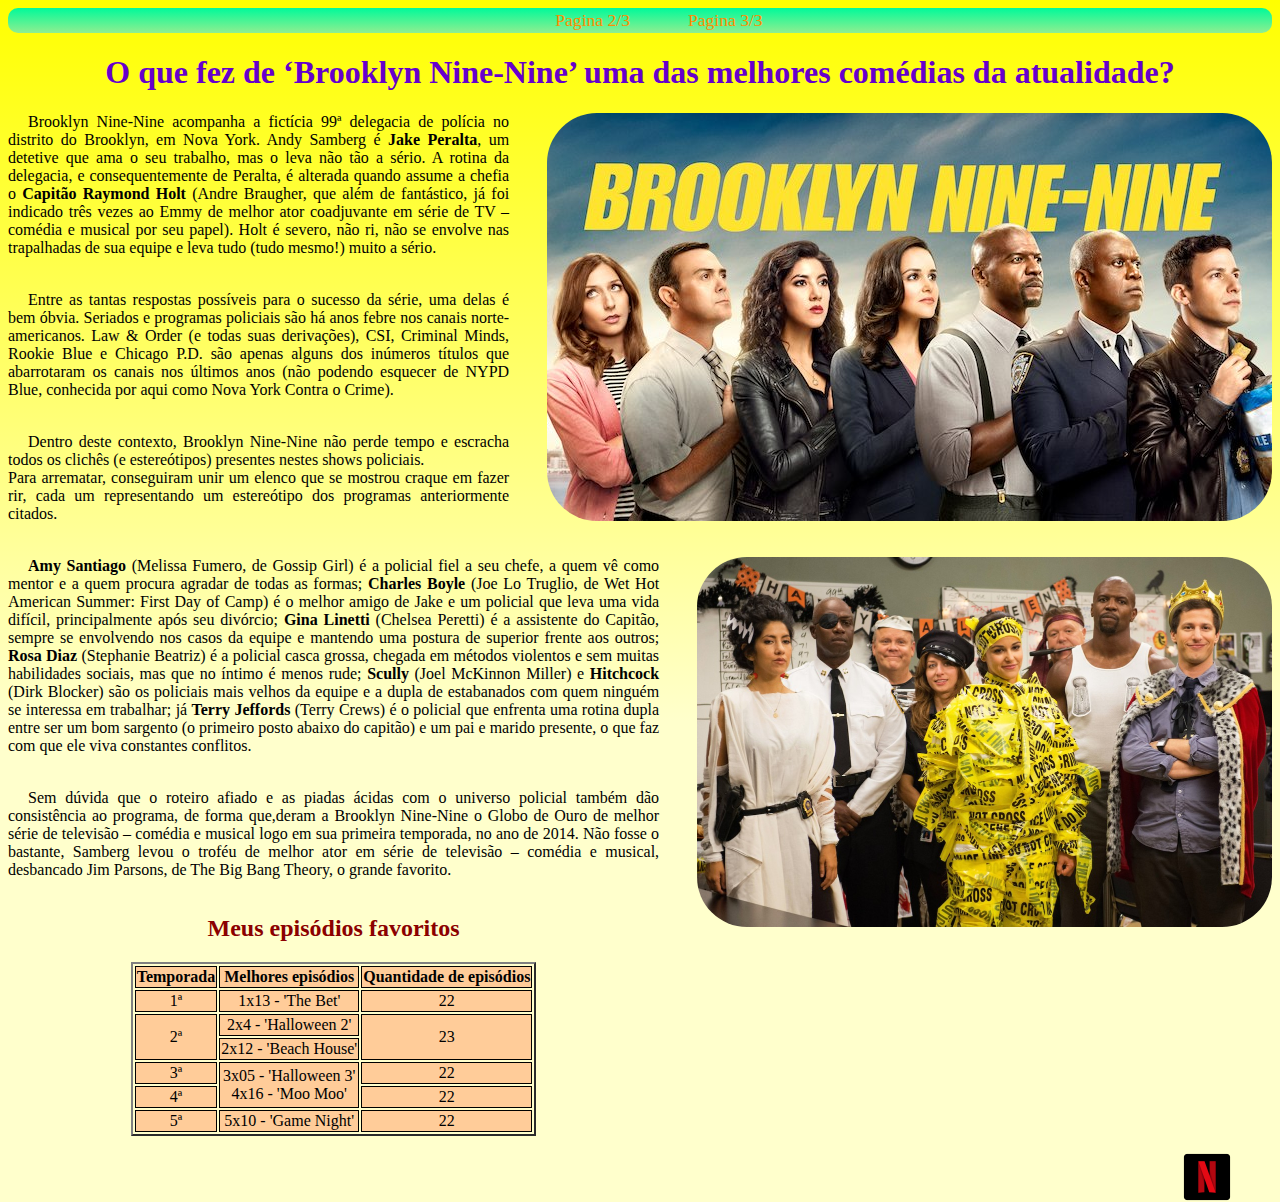
<file: Aula 2/Paginas/index.html>
<!DOCTYPE HTML>
<html lang="pt-BR">
    

    <head>
        <meta charset="utf-8">
        <title> Pagina 1 </title>
        <link rel="stylesheet" type="text/css" href="../CSS/estilo.css">
    </head>

    <body class="colorback">
        
        <nav class="menu">       
            <a href="Pag2.html"> Pagina 2/3</a> &nbsp;&nbsp;&nbsp;
            <a href="Pag3.html"> Pagina 3/3 </a>
        </nav>
            

    <header> <!--Titulo da notícia-->
		<h1>O que fez de ‘Brooklyn Nine-Nine’ uma das melhores comédias da atualidade?</h1>
	</header>

    <div>
        
		<p>
			<img class="img1 circle" src="../Imagens/brooklyn-nine-nine.jpg">
			
			Brooklyn Nine-Nine acompanha a fictícia 99ª delegacia de polícia no distrito do Brooklyn, em Nova York. Andy Samberg é <b>Jake Peralta</b>, um detetive que ama o seu trabalho, mas o leva não tão a sério. A rotina da delegacia, e consequentemente de Peralta, é alterada quando assume a chefia o <b>Capitão Raymond Holt</b> (Andre Braugher, que além de fantástico, já foi indicado três vezes ao Emmy de melhor ator coadjuvante em série de TV – comédia e musical por seu papel). Holt é severo, não ri, não se envolve nas trapalhadas de sua equipe e leva tudo (tudo mesmo!) muito a sério.</br></br>
			
		</p>

		<p>
			Entre as tantas respostas possíveis para o sucesso da série, uma delas é bem óbvia. Seriados e programas policiais são há anos febre nos canais norte-americanos. Law & Order (e todas suas derivações), CSI, Criminal Minds, Rookie Blue e Chicago P.D. são apenas alguns dos inúmeros títulos que abarrotaram os canais nos últimos anos (não podendo esquecer de NYPD Blue, conhecida por aqui como Nova York Contra o Crime).</br></br>
		</p>
		
		
		<p>
			Dentro deste contexto, Brooklyn Nine-Nine não perde tempo e escracha todos os clichês (e estereótipos) presentes nestes shows policiais.</br>Para arrematar, conseguiram unir um elenco que se mostrou craque em fazer rir, cada um representando um estereótipo dos programas anteriormente citados.</br></br>
		</p>
		
		
		<p>
			<img id="img2" class="img1 grow" src="../Imagens/brooklyn-nine-nine-2.jpg">
			
			<b>Amy Santiago</b> (Melissa Fumero, de Gossip Girl) é a policial fiel a seu chefe, a quem vê como mentor e a quem procura agradar de todas as formas; <b>Charles Boyle</b> (Joe Lo Truglio, de Wet Hot American Summer: First Day of Camp) é o melhor amigo de Jake e um policial que leva uma vida difícil, principalmente após seu divórcio; <b>Gina Linetti</b> (Chelsea Peretti) é a assistente do Capitão, sempre se envolvendo nos casos da equipe e mantendo uma postura de superior frente aos outros; <b>Rosa Diaz</b> (Stephanie Beatriz) é a policial casca grossa, chegada em métodos violentos e sem muitas habilidades sociais, mas que no íntimo é menos rude; <b>Scully</b> (Joel McKinnon Miller) e <b>Hitchcock</b> (Dirk Blocker) são os policiais mais velhos da equipe e a dupla de estabanados com quem ninguém se interessa em trabalhar; já <b>Terry Jeffords</b> (Terry Crews) é o policial que enfrenta uma rotina dupla entre ser um bom sargento (o primeiro posto abaixo do capitão) e um pai e marido presente, o que faz com que ele viva constantes conflitos.</br></br>
		</p>
		
		<p>	
			Sem dúvida que o roteiro afiado e as piadas ácidas com o universo policial também dão consistência ao programa, de forma que,deram a Brooklyn Nine-Nine o Globo de Ouro de melhor série de televisão – comédia e musical logo em sua primeira temporada, no ano de 2014. Não fosse o bastante, Samberg levou o troféu de melhor ator em série de televisão – comédia e musical, desbancado Jim Parsons, de The Big Bang Theory, o grande favorito.
		</p>
 
    </div>

	<div>
	
		
	
		
	
        <table class="divRelative" border="2" >
        
			<caption>
           <h2> Meus episódios favoritos</h2>
            </caption>

                <thead>
                    <tr>
                        <th> Temporada </th>
                        <th> Melhores episódios </th>
                        <th> Quantidade de episódios </th>
                    </tr>
                </thead>

                <tbody class="site">

                    <tr>
                       <td> 1ª </td>
                       <td><a href="https://www.netflix.com/watch/80004173?trackId=200257859" target="_blank"> 1x13 - 'The Bet' </a></td>
                       <td> 22 </td> 
                    </tr>    

                    <tr>
                        <td rowspan="2"> 2ª </td>
						
                        <td>
						<a href="https://www.netflix.com/watch/80011385?trackId=200257859" target="_blank"> 2x4 - 'Halloween 2' </a>
						</td>
                        
						<td rowspan="2"> 23 </td>
                    </tr>

                    <tr>
                         <td>
						 <a href="https://www.netflix.com/watch/80011393?trackId=200257859" target="_blank"> 2x12 - 'Beach House'</a> 
						 </td>   
                    </tr>    

                    <tr>
                         <td> 3ª </td>
						 
                         <td rowspan="2">
						 <a href="https://www.netflix.com/watch/80028066?trackId=200257859" target="_blank"> 3x05 - 'Halloween 3' <br/></a>
						 
						 <a href="https://www.netflix.com/watch/80045654?trackId=200257859" target="_blank"> 4x16 - 'Moo Moo'</a> 
						 </td>
                         
						 <td> 22 </td>   
                    </tr>    

                     <tr>
                         <td> 4ª </td>
                         <td> 22 </td>   
                    </tr>    
                   
                    <tr>
                       <td> 5ª </td>
					   
                       <td> 
					   <a href="https://seuseriado.com/brooklyn-nine-nine-5a-temporada-episodio-10-online-legendado/" target="_blank"> 5x10 - 'Game Night' </a>
					   </td>
                       
					   <td> 22 </td> 
                    </tr>    

               </tbody>

        </table>
		
		<figure>
			<a href="https://www.netflix.com/watch/80004161?trackId=200257859" target="_blank"> <img id="imgNetflix" src="../Imagens/netflix.png"> </a>
		</figure>
		
	</div>

</body>
</html>
</file>
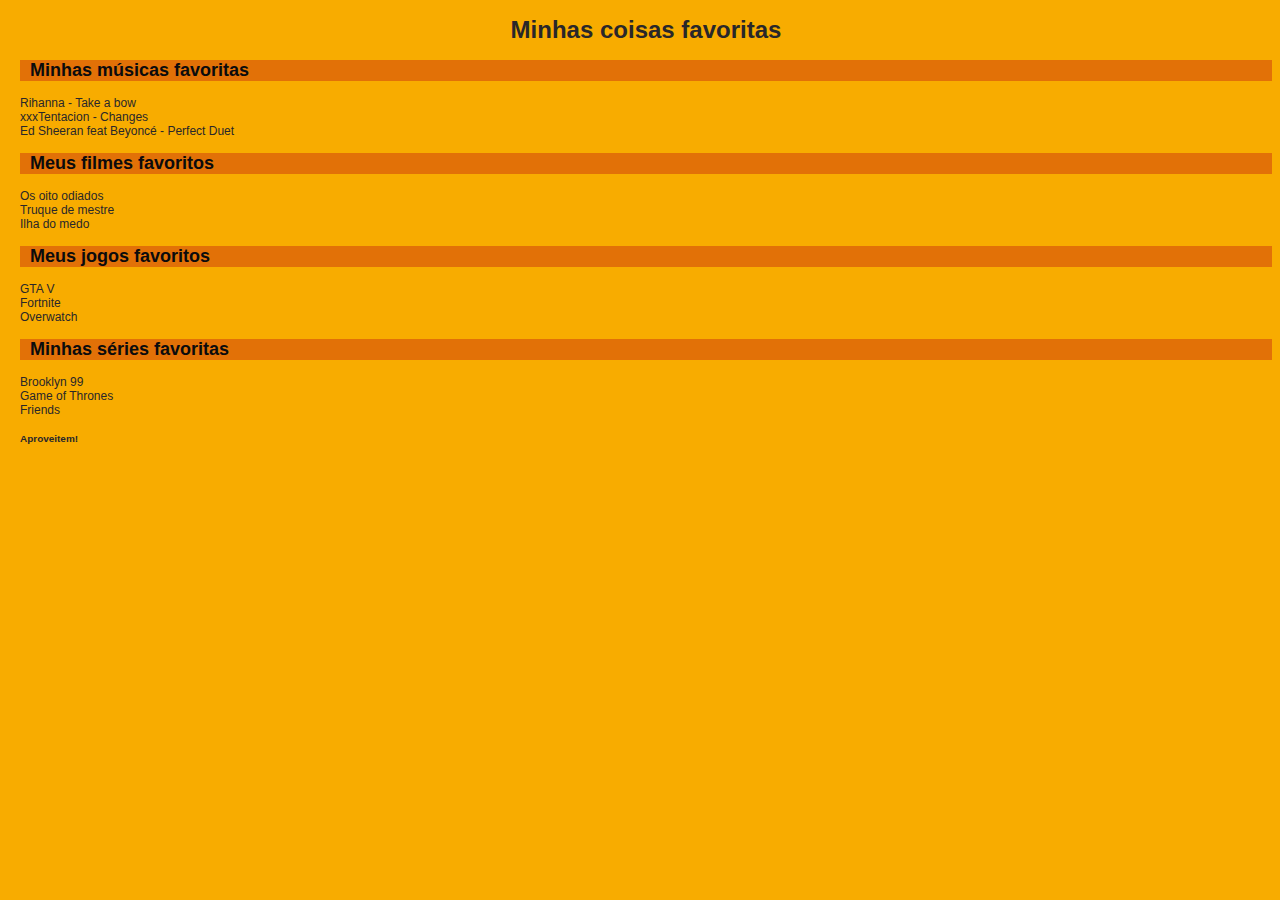
<file: Aula 1/01_exercicio.html>
<!DOCTYPE HTML>
<html lang="pt-BR">
	<head>
		<!-- 
		Não se preocupem com o conteúdo da tag <style> neste momento.
		As formatações foram incluídas para facilitar a visualização do exercício.
		 -->
		<style type="text/css">
		body {
			background-color:#F8AC00;
			color:#29272a;
			font-family:Verdana, Geneva, sans-serif;
			font-size:12px;
			margin-left:20px;
		}
		h1 {
			color:#29272A;
			font-family:"Arial Black", Gadget, sans-serif;
		}
		h2 {
			text-indent:10px;
			color:#0B0B0D;
			background-color:#E27107;
			font-family:"Trebuchet MS", Arial, Helvetica, sans-serif;
		}
		header {
			text-align:center;
		}
		</style>
		<meta charset="utf-8">
		<title>Exercicio 1</title>
	</head>
	
	
	
	<body>
			<header>
			<h1>Minhas coisas favoritas</h1>
			</header>
		
			<section>
			<h2>Minhas músicas favoritas</h2>
			Rihanna - Take a bow <br/>
			xxxTentacion - Changes <br/>
			Ed Sheeran feat Beyoncé - Perfect Duet <br/>
			<h2>Meus filmes favoritos</h2>
			Os oito odiados <br/>
			Truque de mestre <br/>
			Ilha do medo <br/>
			<h2>Meus jogos favoritos</h2>
			GTA V <br/>
			Fortnite <br/>
			Overwatch <br/>
			<h2>Minhas séries favoritas</h2>
			Brooklyn 99 <br/>
			Game of Thrones <br/>
			Friends <br/>
			</section>
	
			<footer>
			<h5>Aproveitem!</h5>
			</footer>
			
	</body>
</html>
</file>
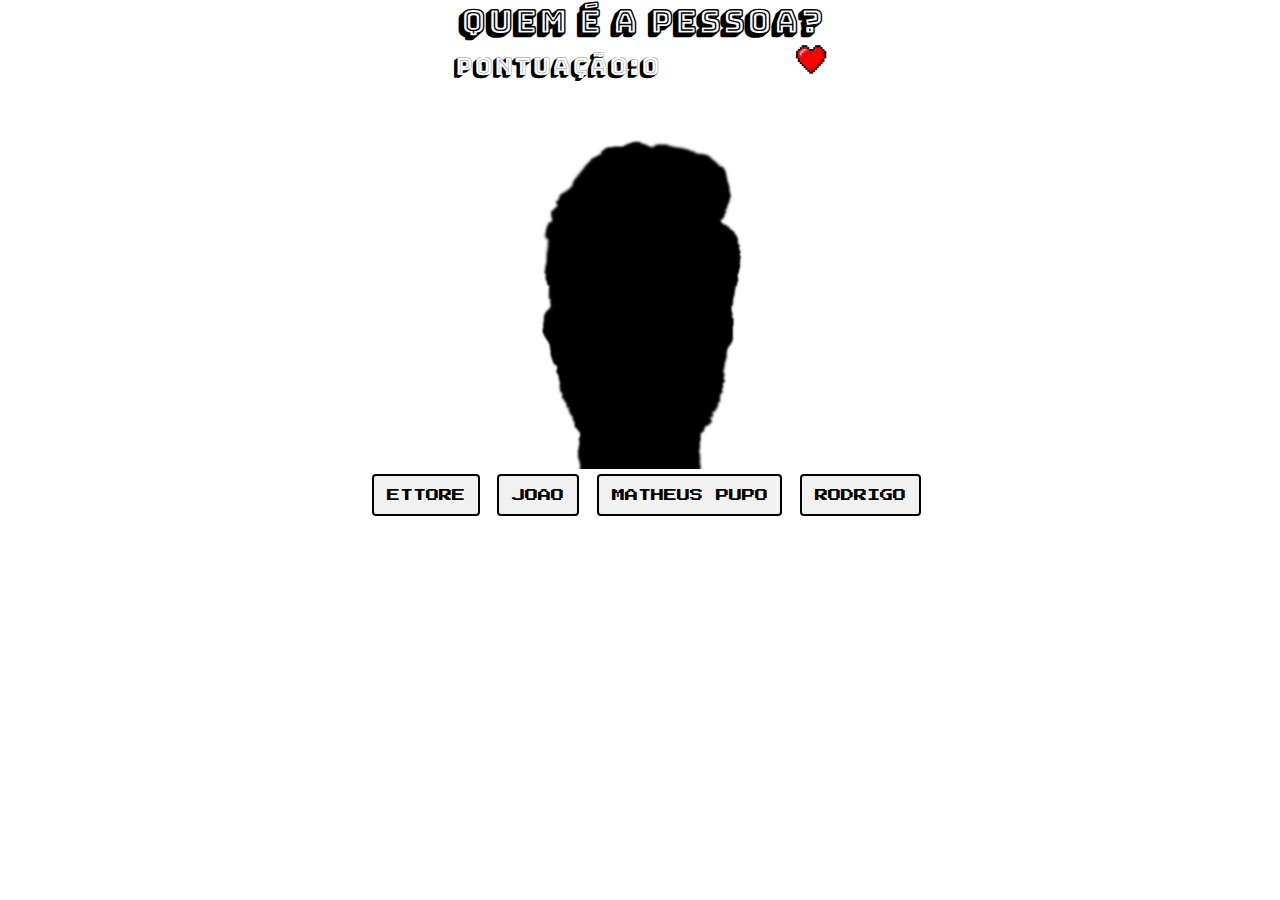
<file: EX6/dificil.html>
<!DOCTYPE html>
<html>

<head>
    <meta charset="utf-8" />
    <title>Dificuldade: Dificil</title>
    <link href="https://fonts.googleapis.com/css?family=Press+Start+2P" rel="stylesheet">
    <link href="https://fonts.googleapis.com/css?family=Bungee+Shade" rel="stylesheet">
    <!--link para as fontes-->
    <link rel="stylesheet" type="text/css" media="screen" href="css/dificil.css" />
    <!--link para o css-->
    <script type="text/javascript" src="json/database.json" charset="utf-8"></script>
    <!--link para o JSON-->
    <script src="js/dificil.js"></script>
    <!--link para o js-->
</head>

<body onload="carrega_json()">
    <!--funcao para ler o JSON-->
    <script>
        function carrega_json() {
            var f = JSON.parse(dados_dificil);
            sorteio(f);     //manda para a função sorteio, no js
        }
    </script>
    <div class="titulo">
        <h1>Quem é a pessoa?</h1>
        <!--titulo do game-->
    </div>
    <div class="game_info">
        <!--pontuação que muda dinamicamente conforme o jogador acerta a resposta / span para exibir a img do coração-->
        Pontuação:<span id="pontuacao"> 0</span>
        <img width="2.5%" height="2.5%" class="vidas" id="img_vidas">
    </div>
    <input class="botoes" style="visibility: hidden; margin-bottom: 1%" id="botao0" type="button" value="Menu principal"
        onclick="prox_fase()" />
    <div>
        <img id="imagem" width="17%" height="17%">
    </div>
    <!--div para exibir a foto para adivinhar-->
    <div>
        <form name="form1" autocomplete="off" action="salvarDados" method="POST">
            <input class="botoes" id="botao1" type="button" value="Default" onClick="submissao(1);" />
            <input class="botoes" id="botao2" type="button" value="Default" onClick="submissao(2);" />
            <input class="botoes" id="botao3" type="button" value="Default" onClick="submissao(3);" />
            <input class="botoes" id="botao4" type="button" value="Default" onClick="submissao(4);" />
        </form>
    </div>
</body>

</html>
</file>
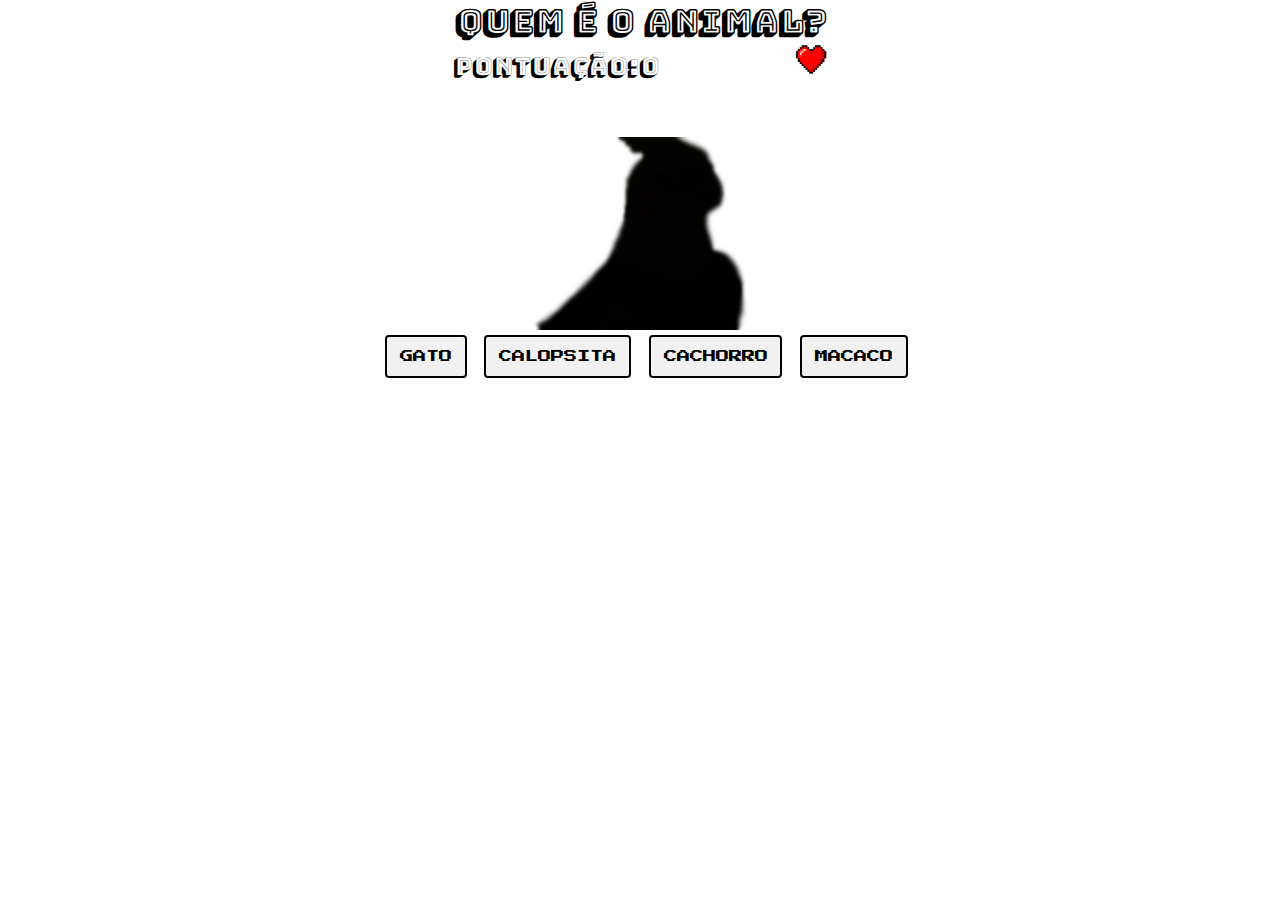
<file: EX6/facil.html>
<!DOCTYPE html>
<html>

<head>
    <meta charset="utf-8" />
    <title>Dificuldade: Fácil</title>
    <link href="https://fonts.googleapis.com/css?family=Bungee+Shade" rel="stylesheet">
    <!--link para as fontes-->
    <link href="https://fonts.googleapis.com/css?family=Press+Start+2P" rel="stylesheet">
    <link rel="stylesheet" type="text/css" media="screen" href="css/facil.css" />
    <!--link para o css-->
    <script type="text/javascript" src="json/database.json" charset="utf-8"></script>
    <!--link para o JSON-->
    <script src="js/facil.js"></script>
    <!--link para o js-->
</head>

<body onload="carrega_json()">
    <!--funcao para ler o JSON-->
    <script>
        function carrega_json() {
            var f = JSON.parse(dados_facil);
            sorteio(f);     //manda para a função sorteio, no js
        }
    </script>
    <div class="titulo">
        <h1>Quem é o animal?</h1>
        <!--titulo do game-->
    </div>
    <div class="game_info">
        <!--pontuação que muda dinamicamente conforme o jogador acerta a resposta / span para exibir a img do coração-->
        Pontuação:<span id="pontuacao"> 0</span>
        <img width="2.5%" height="2.5%" class="vidas" id="img_vidas">
    </div>
    <input class="botoes" style="visibility: hidden; margin-bottom: 1%" id="botao0" type="button" value="Nivel medio"
        onclick="prox_fase()" />
    <div>
        <img id="imagem" width="23%" height="23%">
    </div>
    <!--div para exibir a foto para adivinhar-->
    <div>
        <form name="form1" autocomplete="off" action="salvarDados" method="POST">
            <input class="botoes" id="botao1" type="button" value="Default" onClick="submissao(1);" />
            <input class="botoes" id="botao2" type="button" value="Default" onClick="submissao(2);" />
            <input class="botoes" id="botao3" type="button" value="Default" onClick="submissao(3);" />
            <input class="botoes" id="botao4" type="button" value="Default" onClick="submissao(4);" />
        </form>
    </div>
</body>

</html>
</file>
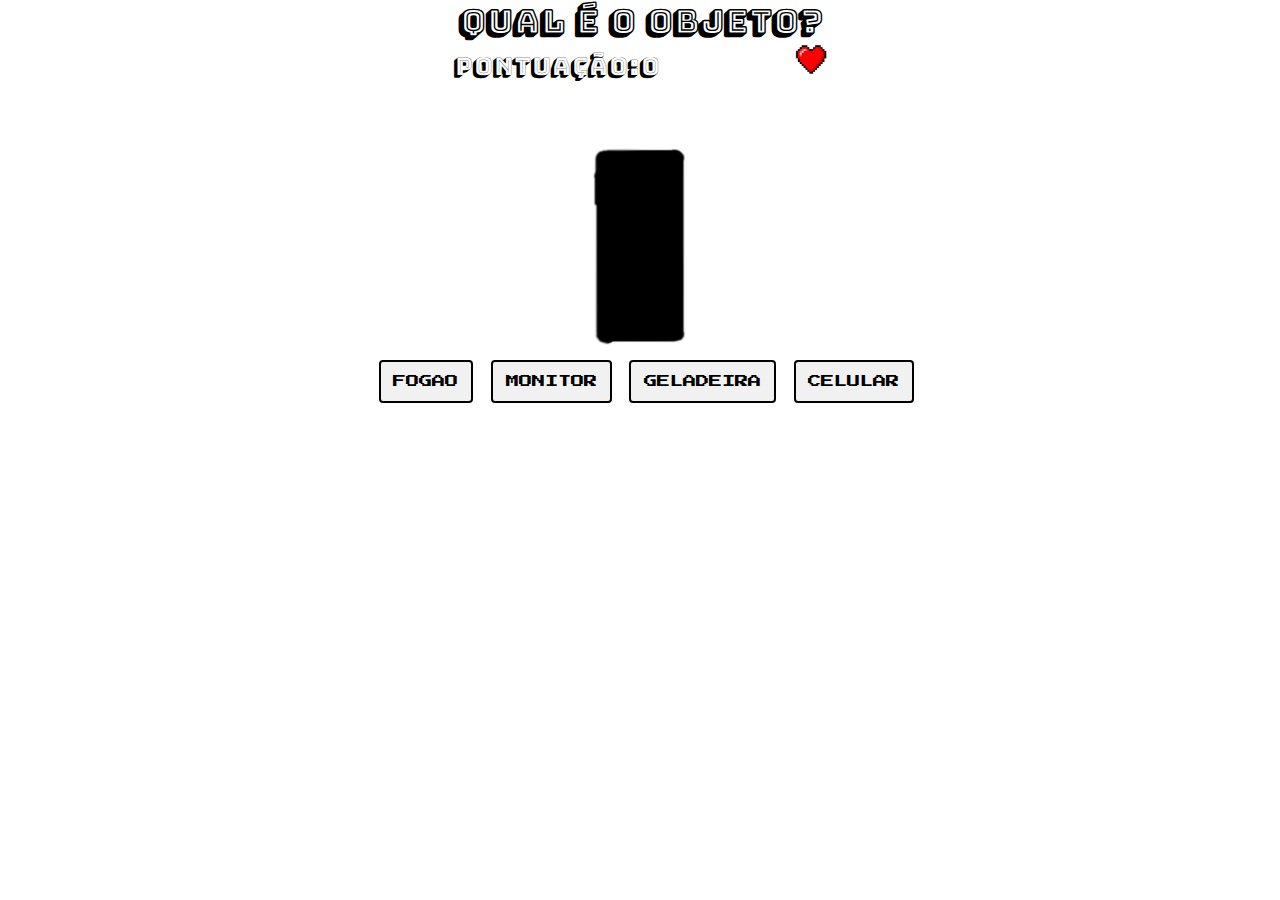
<file: EX6/medio.html>
<!DOCTYPE html>
<html>

<head>
    <meta charset="utf-8" />
    <title>Dificuldade: Medio</title>
    <link href="https://fonts.googleapis.com/css?family=Press+Start+2P" rel="stylesheet">
    <link href="https://fonts.googleapis.com/css?family=Bungee+Shade" rel="stylesheet">
    <!--link para as fontes-->
    <link rel="stylesheet" type="text/css" media="screen" href="css/medio.css" />
    <!--link para o css-->
    <script type="text/javascript" src="json/database.json" charset="utf-8"></script>
    <!--link para o JSON-->
    <script src="js/medio.js"></script>
    <!--link para o js-->
</head>

<body onload="carrega_json()">
    <!--funcao para ler o JSON-->
    <script>
        function carrega_json() {
            var f = JSON.parse(dados_medio);
            sorteio(f);     //manda para a função sorteio, no js
        }
    </script>
    <div class="titulo">
        <h1>Qual é o objeto?</h1>
        <!--titulo do game-->
    </div>
    <div class="game_info">
        <!--pontuação que muda dinamicamente conforme o jogador acerta a resposta / span para exibir a img do coração-->
        Pontuação:<span id="pontuacao"> 0</span>
        <img width="2.5%" height="2.5%" class="vidas" id="img_vidas">
    </div>
    <input class="botoes" style="visibility: hidden; margin-bottom: 1%" id="botao0" type="button" value="Nivel dificil"
        onclick="prox_fase()" />
    <div>
        <img id="imagem" width="17%" height="17%">
    </div>
    <!--div para exibir a foto para adivinhar-->
    <div>
        <form name="form1" autocomplete="off" action="salvarDados" method="POST">
            <input class="botoes" id="botao1" type="button" value="Default" onClick="submissao(1);" />
            <input class="botoes" id="botao2" type="button" value="Default" onClick="submissao(2);" />
            <input class="botoes" id="botao3" type="button" value="Default" onClick="submissao(3);" />
            <input class="botoes" id="botao4" type="button" value="Default" onClick="submissao(4);" />
        </form>
    </div>
</body>

</html>
</file>
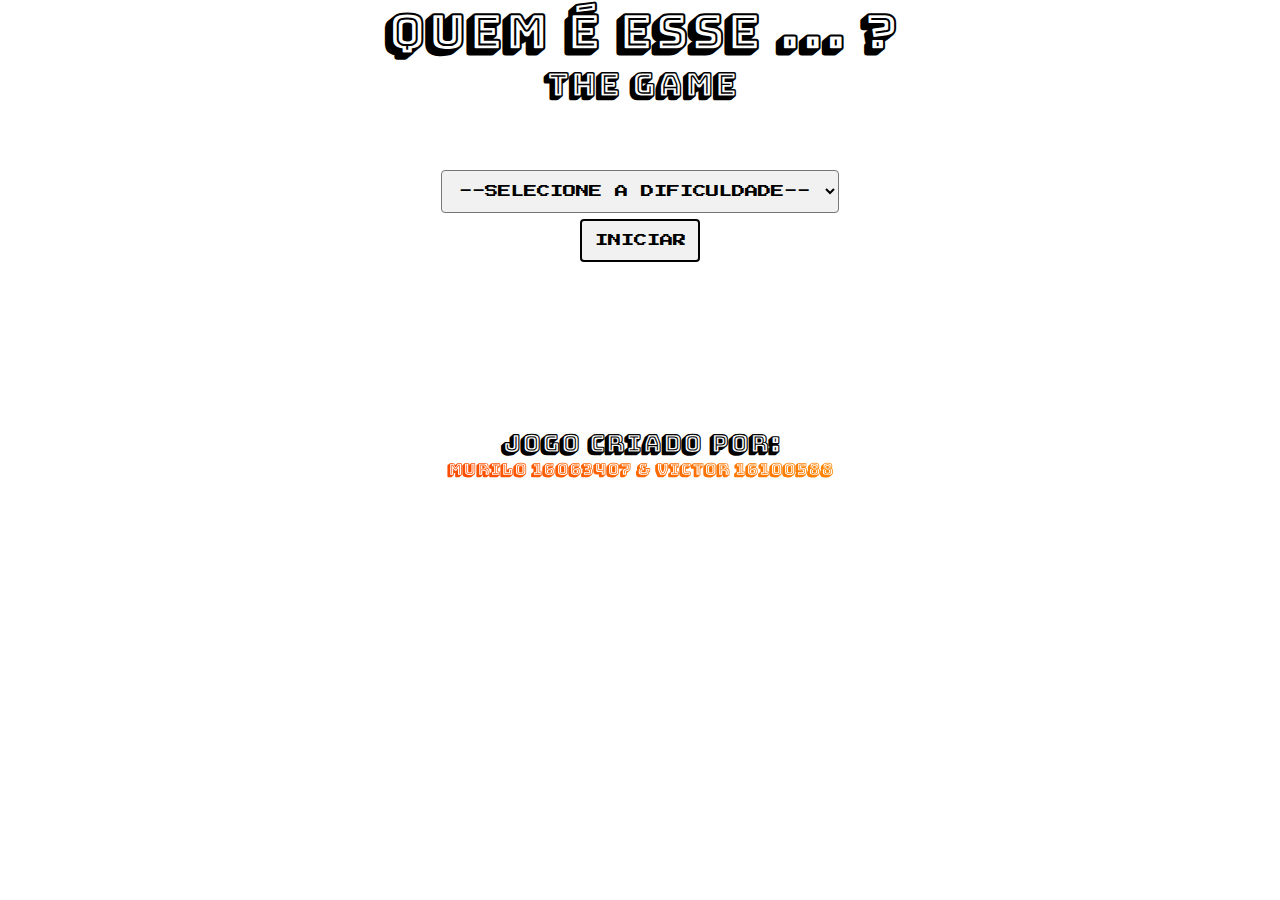
<file: EX6/pag1.html>
<!DOCTYPE html>
<html>

<head>
    <meta charset="utf-8" />
    <title>JOGO</title>
    <link href="https://fonts.googleapis.com/css?family=Bungee+Shade" rel="stylesheet">
    <link href="https://fonts.googleapis.com/css?family=Press+Start+2P" rel="stylesheet">
    <link rel="stylesheet" type="text/css" media="screen" href="css/pag1.css" />
    <script src="js/pag1.js"></script>
</head>

<body>
    <div class="topo">
        <h1>QUEM É ESSE ... ?</h1>
        <h2>THE GAME</h2>
    </div>
    <form name="form1" autocomplete="off" action="salvarDados" method="POST">

        <select name="dificuldade">
            <option value="default" disabled selected >--Selecione a dificuldade--</option>
            <option value="facil">Fácil</option>
            <option value="medio">Médio</option>
            <option value="dificil">Difícil</option>
        </select>
        <br/>
        <input class="botoes" type="button" value="Iniciar" onClick="iniciajogo()" />
    </form>
    <div class="creditos">
        <h1>JOGO CRIADO POR:</h1>
        <h2>MURILO 16063407 & VICTOR 16100588</h2>
    </div>

</body>

</html>
</file>
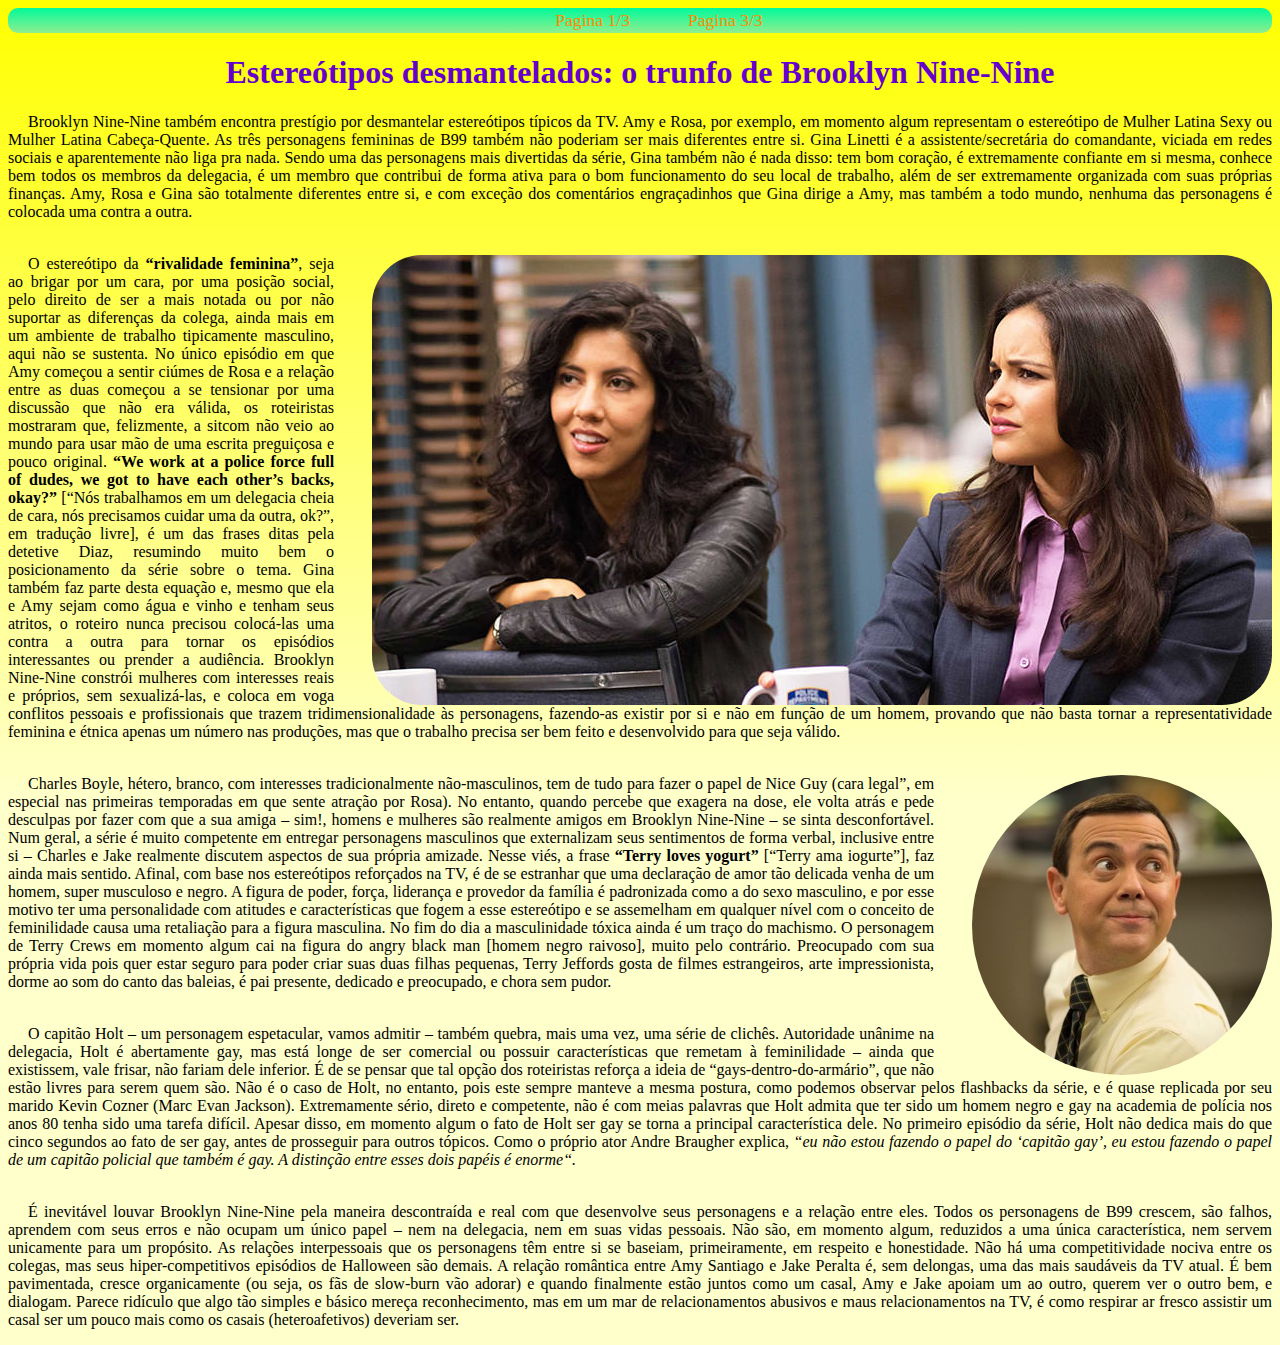
<file: Aula 2/Paginas/Pag2.html>
<!DOCTYPE HTML>
<html lang="pt-BR">
    

    <head>
        <meta charset="utf-8">
        <title> Pagina 2 </title>
        <link rel="stylesheet" type="text/css" href="../CSS/estilo.css">
		
    </head>

    <body class="colorback">

    <nav class="menu">    
        <a href="index.html"> Pagina 1/3</a> &nbsp;&nbsp;&nbsp;
        <a href="Pag3.html"> Pagina 3/3 </a>
    </nav>


	 <header> <!--Titulo da notícia-->
		<h1>Estereótipos desmantelados: o trunfo de Brooklyn Nine-Nine</h1>
	</header>

	<div> <!--Texto-->
        
		<p>
			Brooklyn Nine-Nine também encontra prestígio por desmantelar estereótipos típicos da TV. Amy e Rosa, por exemplo, em momento algum representam o estereótipo de Mulher Latina Sexy ou Mulher Latina Cabeça-Quente. As três personagens femininas de B99 também não poderiam ser mais diferentes entre si. Gina Linetti é a assistente/secretária do comandante, viciada em redes sociais e aparentemente não liga pra nada. Sendo uma das personagens mais divertidas da série, Gina também não é nada disso: tem bom coração, é extremamente confiante em si mesma, conhece bem todos os membros da delegacia, é um membro que contribui de forma ativa para o bom funcionamento do seu local de trabalho, além de ser extremamente organizada com suas próprias finanças. Amy, Rosa e Gina são totalmente diferentes entre si, e com exceção dos comentários engraçadinhos que Gina dirige a Amy, mas também a todo mundo, nenhuma das personagens é colocada uma contra a outra.</br></br>
		</p>
			
		<p>	
			<img class="img1 swing" src="../Imagens/Rosa_and_Amy.jpg">
			
			O estereótipo da <b>“rivalidade feminina”</b>, seja ao brigar por um cara, por uma posição social, pelo direito de ser a mais notada ou por não suportar as diferenças da colega, ainda mais em um ambiente de trabalho tipicamente masculino, aqui não se sustenta. No único episódio em que Amy começou a sentir ciúmes de Rosa e a relação entre as duas começou a se tensionar por uma discussão que não era válida, os roteiristas mostraram que, felizmente, a sitcom não veio ao mundo para usar mão de uma escrita preguiçosa e pouco original. <b>“We work at a police force full of dudes, we got to have each other’s backs, okay?”</b> [“Nós trabalhamos em um delegacia cheia de cara, nós precisamos cuidar uma da outra, ok?”, em tradução livre], é um das frases ditas pela detetive Diaz, resumindo muito bem o posicionamento da série sobre o tema. Gina também faz parte desta equação e, mesmo que ela e Amy sejam como água e vinho e tenham seus atritos, o roteiro nunca precisou colocá-las uma contra a outra para tornar os episódios interessantes ou prender a audiência. Brooklyn Nine-Nine constrói mulheres com interesses reais e próprios, sem sexualizá-las, e coloca em voga conflitos pessoais e profissionais que trazem tridimensionalidade às personagens, fazendo-as existir por si e não em função de um homem, provando que não basta tornar a representatividade feminina e étnica apenas um número nas produções, mas que o trabalho precisa ser bem feito e desenvolvido para que seja válido.</br></br>
		</p>
		
		<p>
			<img class="img1 threed" id="imgBoyle" src="../Imagens/boyle.jpg"> 
			
			Charles Boyle, hétero, branco, com interesses tradicionalmente não-masculinos, tem de tudo para fazer o papel de Nice Guy (cara legal”, em especial nas primeiras temporadas em que sente atração por Rosa). No entanto, quando percebe que exagera na dose, ele volta atrás e pede desculpas por fazer com que a sua amiga – sim!, homens e mulheres são realmente amigos em Brooklyn Nine-Nine – se sinta desconfortável. Num geral, a série é muito competente em entregar personagens masculinos que externalizam seus sentimentos de forma verbal, inclusive entre si – Charles e Jake realmente discutem aspectos de sua própria amizade. Nesse viés, a frase <b>“Terry loves yogurt”</b> [“Terry ama iogurte”], faz ainda mais sentido. Afinal, com base nos estereótipos reforçados na TV, é de se estranhar que uma declaração de amor tão delicada venha de um homem, super musculoso e negro. A figura de poder, força, liderança e provedor da família é padronizada como a do sexo masculino, e por esse motivo ter uma personalidade com atitudes e características que fogem a esse estereótipo e se assemelham em qualquer nível com o conceito de feminilidade causa uma retaliação para a figura masculina. No fim do dia a masculinidade tóxica ainda é um traço do machismo. O personagem de Terry Crews em momento algum cai na figura do angry black man [homem negro raivoso], muito pelo contrário. Preocupado com sua própria vida pois quer estar seguro para poder criar suas duas filhas pequenas, Terry Jeffords gosta de filmes estrangeiros, arte impressionista, dorme ao som do canto das baleias, é pai presente, dedicado e preocupado, e chora sem pudor.</br></br>
		</p>
		
		<p>
			O capitão Holt – um personagem espetacular, vamos admitir – também quebra, mais uma vez, uma série de clichês. Autoridade unânime na delegacia, Holt é abertamente gay, mas está longe de ser comercial ou possuir características que remetam à feminilidade – ainda que existissem, vale frisar, não fariam dele inferior. É de se pensar que tal opção dos roteiristas reforça a ideia de “gays-dentro-do-armário”, que não estão livres para serem quem são. Não é o caso de Holt, no entanto, pois este sempre manteve a mesma postura, como podemos observar pelos flashbacks da série, e é quase replicada por seu marido Kevin Cozner (Marc Evan Jackson). Extremamente sério, direto e competente, não é com meias palavras que Holt admita que ter sido um homem negro e gay na academia de polícia nos anos 80 tenha sido uma tarefa difícil. Apesar disso, em momento algum o fato de Holt ser gay se torna a principal característica dele. No primeiro episódio da série, Holt não dedica mais do que cinco segundos ao fato de ser gay, antes de prosseguir para outros tópicos. Como o próprio ator Andre Braugher explica,<i> “eu não estou fazendo o papel do ‘capitão gay’, eu estou fazendo o papel de um capitão policial que também é gay. A distinção entre esses dois papéis é enorme“.</i></br></br>
		</p>
		
		<p>
			É inevitável louvar Brooklyn Nine-Nine pela maneira descontraída e real com que desenvolve seus personagens e a relação entre eles. Todos os personagens de B99 crescem, são falhos, aprendem com seus erros e não ocupam um único papel – nem na delegacia, nem em suas vidas pessoais. Não são, em momento algum, reduzidos a uma única característica, nem servem unicamente para um propósito. As relações interpessoais que os personagens têm entre si se baseiam, primeiramente, em respeito e honestidade. Não há uma competitividade nociva entre os colegas, mas seus hiper-competitivos episódios de Halloween são demais. A relação romântica entre Amy Santiago e Jake Peralta é, sem delongas, uma das mais saudáveis da TV atual. É bem pavimentada, cresce organicamente (ou seja, os fãs de slow-burn vão adorar) e quando finalmente estão juntos como um casal, Amy e Jake apoiam um ao outro, querem ver o outro bem, e dialogam. Parece ridículo que algo tão simples e básico mereça reconhecimento, mas em um mar de relacionamentos abusivos e maus relacionamentos na TV, é como respirar ar fresco assistir um casal ser um pouco mais como os casais (heteroafetivos) deveriam ser.
		
		</p>

    </div>

    </body>

</html>
</file>
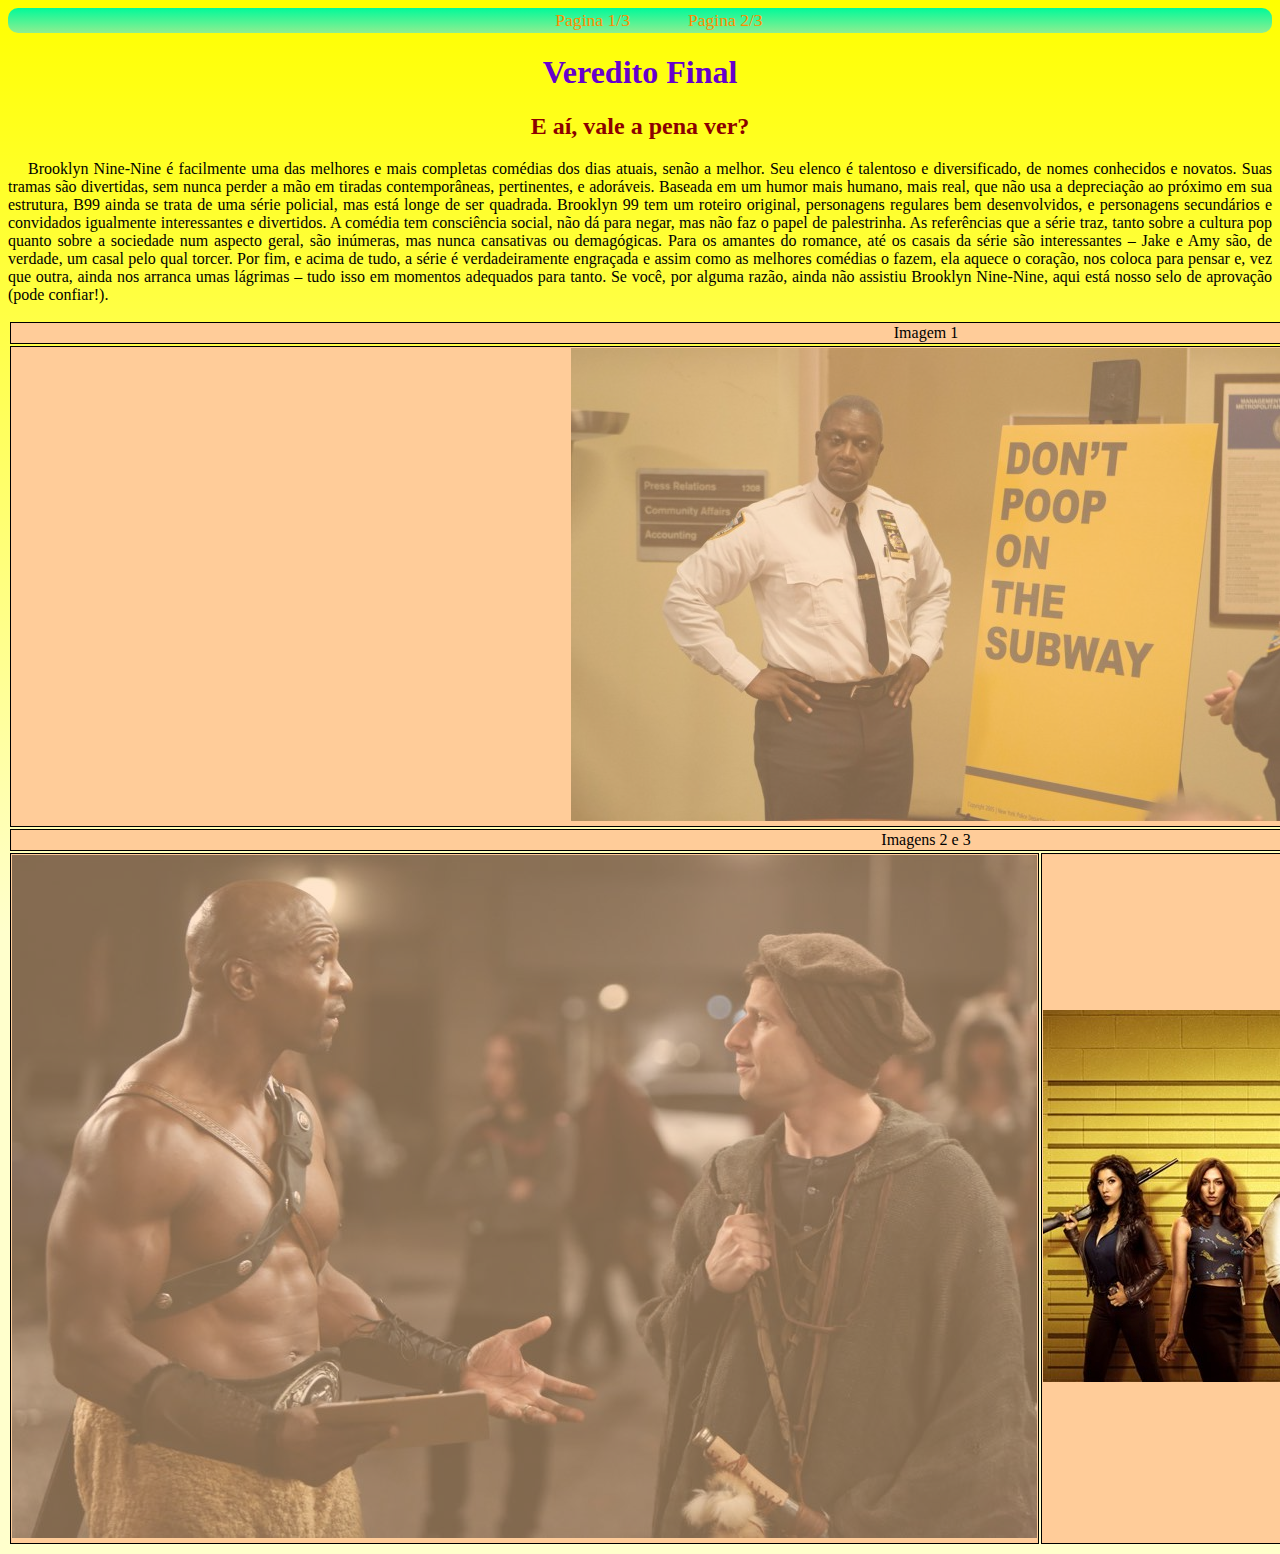
<file: Aula 2/Paginas/Pag3.html>
<!DOCTYPE HTML>
<html lang="pt-BR">
    

    <head>
        <meta charset="utf-8">
        <title> Pagina 3 </title>
        <link rel="stylesheet" type="text/css" href="../CSS/estilo.css">
    </head>

    <body class="colorback">

    <nav class="menu">    
        <a href="index.html"> Pagina 1/3</a> &nbsp;&nbsp;&nbsp;
        <a href="Pag2.html"> Pagina 2/3 </a>
    </nav>
    
    
    <header> <!--Titulo da notícia-->
		<hgroup>
			<h1>Veredito Final</h1>
			<h2>E aí, vale a pena ver? </h2>
		</hgroup>
	</header>


    <div> <!--Texto-->
        <p>
			Brooklyn Nine-Nine é facilmente uma das melhores e mais completas comédias dos dias atuais, senão a melhor. Seu elenco é talentoso e diversificado, de nomes conhecidos e novatos. Suas tramas são divertidas, sem nunca perder a mão em tiradas contemporâneas, pertinentes, e adoráveis. Baseada em um humor mais humano, mais real, que não usa a depreciação ao próximo em sua estrutura, B99 ainda se trata de uma série policial, mas está longe de ser quadrada. Brooklyn 99 tem um roteiro original, personagens regulares bem desenvolvidos, e personagens secundários e convidados igualmente interessantes e divertidos. A comédia tem consciência social, não dá para negar, mas não faz o papel de palestrinha. As referências que a série traz, tanto sobre a cultura pop quanto sobre a sociedade num aspecto geral, são inúmeras, mas nunca cansativas ou demagógicas. Para os amantes do romance, até os casais da série são interessantes – Jake e Amy são, de verdade, um casal pelo qual torcer. Por fim, e acima de tudo, a série é verdadeiramente engraçada e assim como as melhores comédias o fazem, ela aquece o coração, nos coloca para pensar e, vez que outra, ainda nos arranca umas lágrimas – tudo isso em momentos adequados para tanto. Se você, por alguma razão, ainda não assistiu Brooklyn Nine-Nine, aqui está nosso selo de aprovação (pode confiar!).
		</p>
    </div>

      <table>

        <thead>
             <tr>
                <td class="aumentaFonte" colspan="2"> Imagem 1 </td>
            </tr>
        </thead>

        <tbody>
             <tr>
                <th colspan="2"> <a href="index.html"> <img class= "fade" src="../Imagens/Cap_Holt.jpg"> </a> </th>
            </tr>
            
            <tr>
                <td class="aumentaFonte" colspan="2"> Imagens 2 e 3 </td>
            </tr>

            <tr>
                <td> <a href="Pag2.html"> <img class= "fade shrink" src="../Imagens/Terry_e_Jake.jpg"> </a> </td>
                
                <td> 
					<a href="https://www.youtube.com/watch?v=ODq59OjMwvo"> <img src="../Imagens/brooklyn-nine-nine-3.jpg"> </a>				
                </td>

            </tr>

        </tbody>

      </table>    
    

    </body>

</html>
</file>
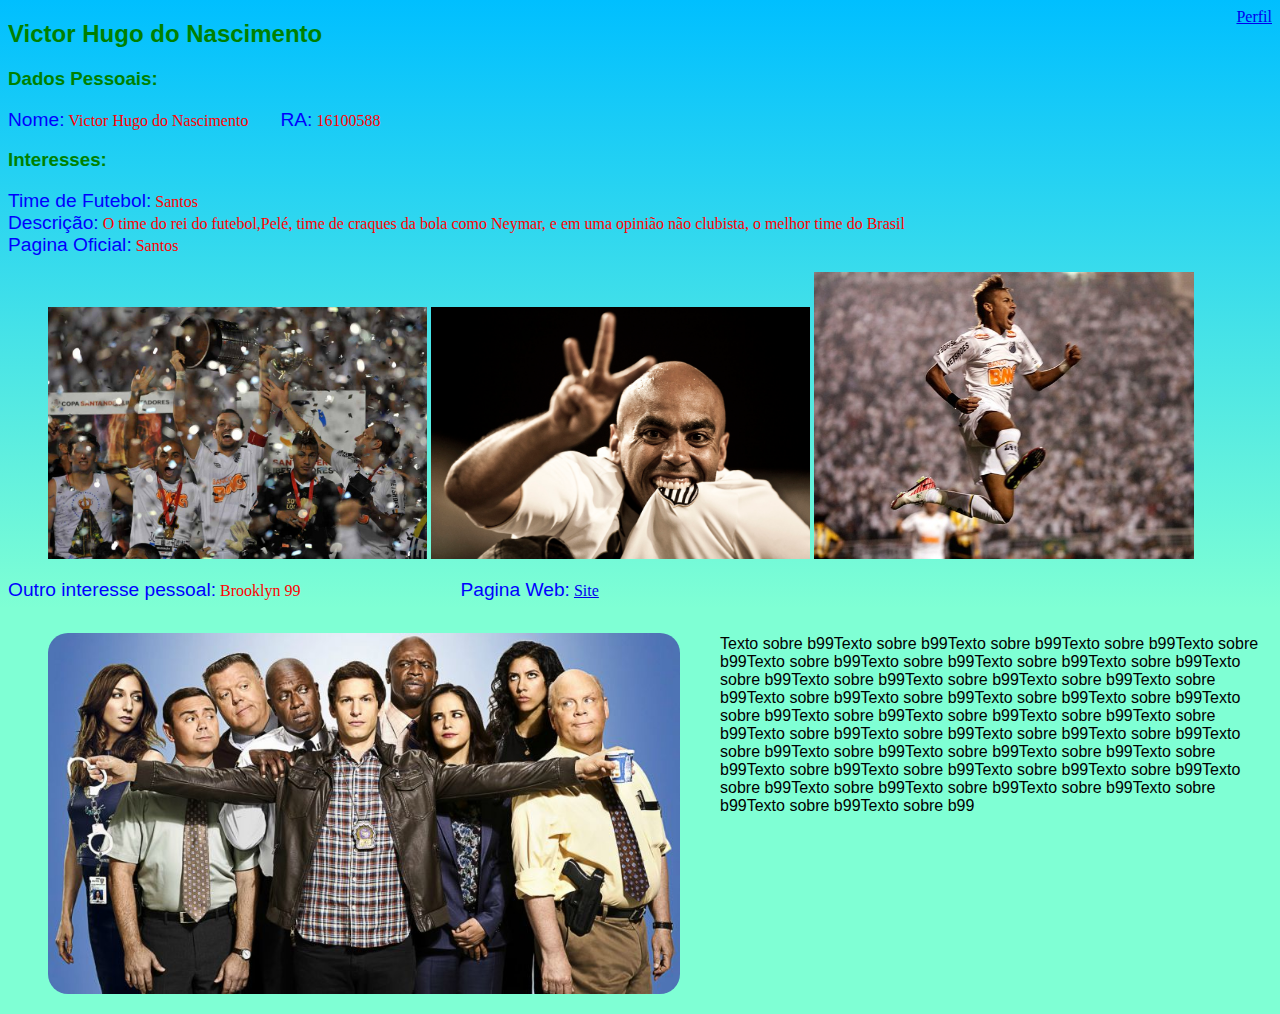
<file: Aula 3/paginas/detalhes.html>
<!DOCTYPE HTML>
<html lang="pt-BR">

	<head>
		<meta charset="utf-8">
		<meta name="viewport" content="width=device-width">
        <title> Detalhes </title>
        <link rel="stylesheet" type="text/css" href="../css/estilo.css">
	</head>
	
	<body class="detalhesBackground">
	
		<header>
		
			<h2 class="nome_perfil" > Victor Hugo do Nascimento</h2>
			<a class="link-detalhe" href="Ex3.html"> Perfil</a>
			
		</header>
		

		<div>
			
			<h3>Dados Pessoais:</h3>
			
			<span class= "formataTitulos">Nome:</span>
			<span class= "formataDados">Victor Hugo do Nascimento</span>
			&nbsp;&nbsp;&nbsp;&nbsp;&nbsp;&nbsp;
			<span class= "formataTitulos" >RA:</span>
			<span class= "formataDados" >16100588</span>			
			
		</div>
		
		
		
		<div>
			
			<h3>Interesses:</h3>
			
			<span class= "formataTitulos">Time de Futebol:</span>
			<span class= "formataDados">Santos</span><br>
			
			<span class= "formataTitulos">Descrição:</span>
			<span class= "formataDados">O time do rei do futebol,Pelé, time de craques da bola como Neymar, e em uma opinião não clubista, o melhor time do Brasil</span><br>
			
			<span class= "formataTitulos">Pagina Oficial:</span>
			<span class= "formataDados">Santos</span>
			
			
		</div>
		
		
		<figure class="santos">
			
			<img class="imgSantos" src="../imagens/santos1.jpg">
			<img class="imgSantos" src="../imagens/santos2.jpg">
			<img class="imgSantos" src="../imagens/santos3.jpg">
			
		</figure>
		
		
		
		<div>
		
			<span class= "formataTitulos">Outro interesse pessoal:</span>
			<span class= "formataDados">Brooklyn 99</span>
			&nbsp;&nbsp;&nbsp;&nbsp;&nbsp;&nbsp;&nbsp;&nbsp;&nbsp;&nbsp;&nbsp;&nbsp;
			&nbsp;&nbsp;&nbsp;&nbsp;&nbsp;&nbsp;&nbsp;&nbsp;&nbsp;&nbsp;&nbsp;&nbsp;
			&nbsp;&nbsp;&nbsp;&nbsp;&nbsp;&nbsp;&nbsp;&nbsp;&nbsp;&nbsp;&nbsp;&nbsp;
			<span class= "formataTitulos">Pagina Web:</span>
			<a href="https://victors-portal.000webhostapp.com/Aula%202/Paginas/index.html"> Site</a>
		
		
		</div>
		
		<div>
			<figure class="imgB99">
				
				<img id="b99radius" src="../imagens/b99.jpg">
			
			</figure>
			
			<p><br>
				Texto sobre b99Texto sobre b99Texto sobre b99Texto sobre b99Texto sobre b99Texto sobre b99Texto sobre b99Texto sobre b99Texto sobre b99Texto sobre b99Texto sobre b99Texto sobre b99Texto sobre b99Texto sobre b99Texto sobre b99Texto sobre b99Texto sobre b99Texto sobre b99Texto sobre b99Texto sobre b99Texto sobre b99Texto sobre b99Texto sobre b99Texto sobre b99Texto sobre b99Texto sobre b99Texto sobre b99Texto sobre b99Texto sobre b99Texto sobre b99Texto sobre b99Texto sobre b99Texto sobre b99Texto sobre b99Texto sobre b99Texto sobre b99Texto sobre b99Texto sobre b99Texto sobre b99Texto sobre b99Texto sobre b99Texto sobre b99Texto sobre b99
			</p>
			
			
		</div>
		
		
	</body>
	
</html>
</file>
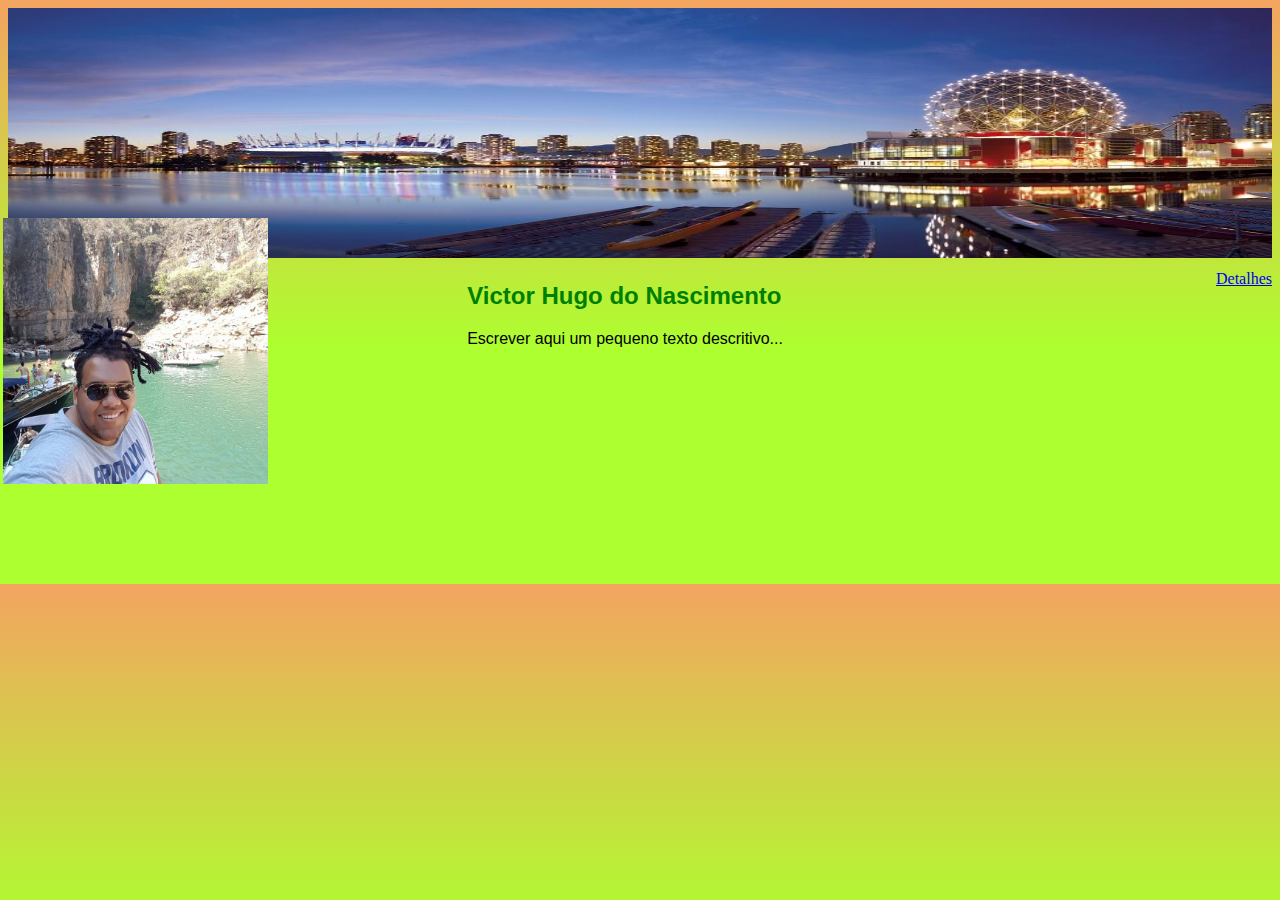
<file: Aula 3/paginas/Ex3.html>
<!DOCTYPE HTML>
<html lang="pt-BR">

	<head>
		<meta charset="utf-8">
		<meta name="viewport" content="width=device-width">
        <title> Perfil </title>
        <link rel="stylesheet" type="text/css" href="../css/estilo.css">
	</head>
	
	<body class="detalhesPerfil">
	
		<header> <!-- Cabecalho-->
			
			<img src="../imagens/imagem-fundo.jpg" width=“350“ height="250" alt=Background“ />
			
		</header>
		
		
		<div>
			
				<figure class ="posiciona-foto">
				
					<img class= "foto_perfil" src="../imagens/foto_de_perfil.jpg" width=200 />
					
				</figure>
				
				<h2 class="nome_perfil" > Victor Hugo do Nascimento</h2>
		
				<a class="link-detalhe" href="detalhes.html"> Detalhes</a>
		
		</div>
		
		
		<div>
			
			<p>
				Escrever aqui um pequeno texto descritivo...
			</p>
		
		</div>
	
	
	</body>









</html>
</file>
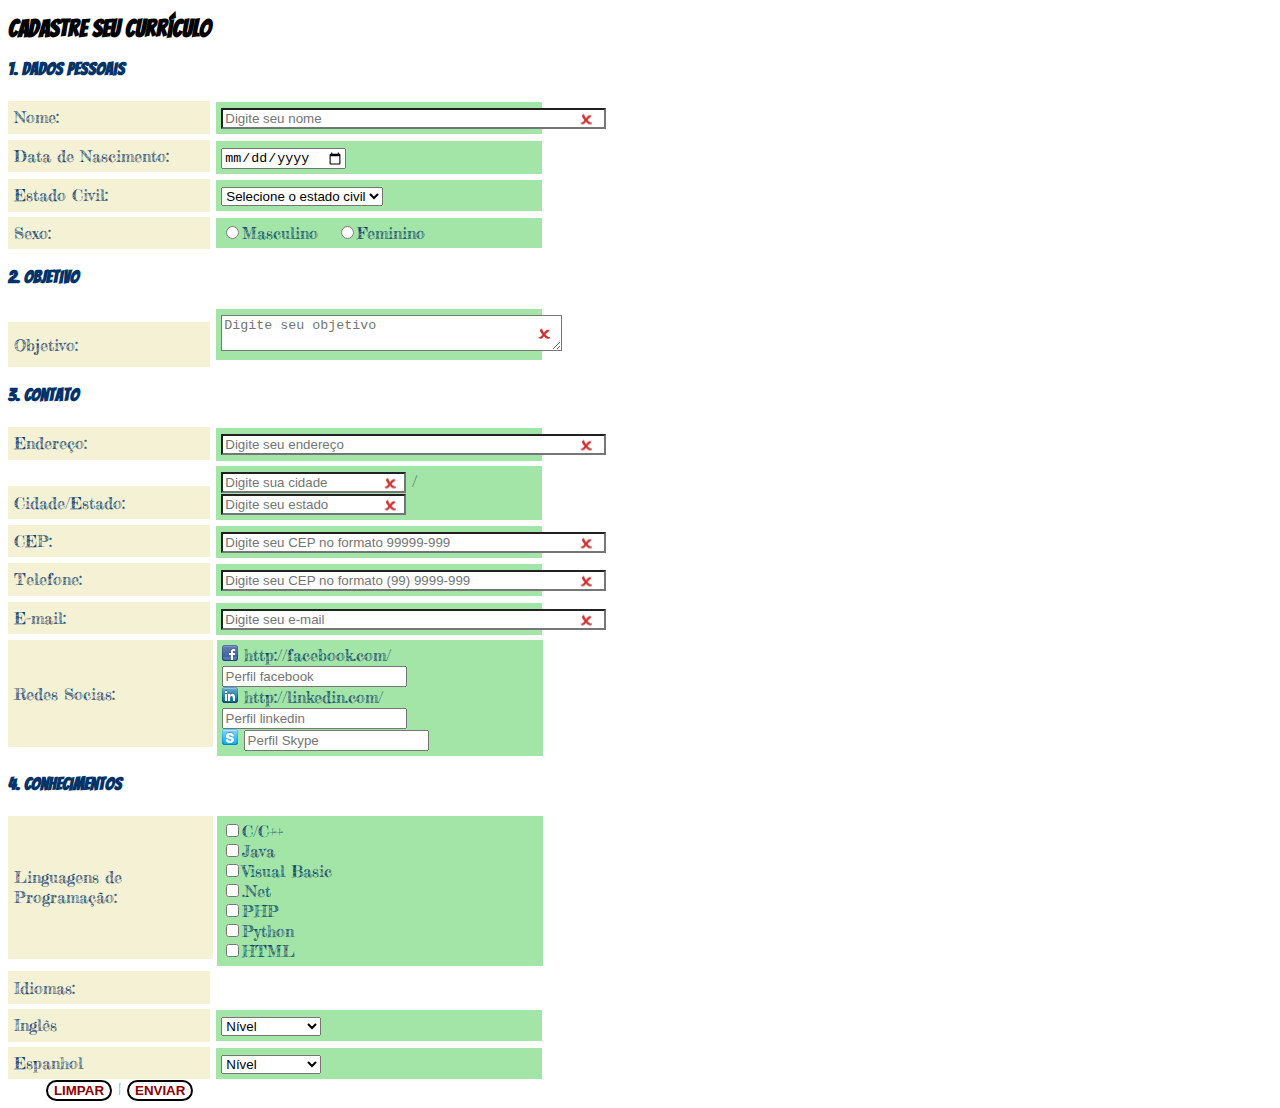
<file: Aula 4/paginas/Ex4.html>
<!DOCTYPE HTML>
<html lang="pt-BR">

	<head>
		<meta charset="utf-8">
		<meta name="viewport" content="width=device-width">
        <title> Formulario </title>
		<link rel="stylesheet" type="text/css" href="../css/estilo1.css">
		<link href="https://fonts.googleapis.com/css?family=Bangers" rel="stylesheet">
		<link href="https://fonts.googleapis.com/css?family=Fredericka+the+Great" rel="stylesheet">
	</head>
	
	<body>
	
		<header> <!-- Cabecalho-->
			
			<h1>Cadastre seu currículo</h1>
			
		</header>
		
		
		<div class="formulario">
			
		
			<form name="form1" autocomplete="off" action="salvarDados" method="post"> 

				<div >

					<h3>1. Dados Pessoais</h3>

					<div>

						<div class="dadosPessoais">Nome:</div> <div class="bordaForm"><input type="text" name="nome" size="45" required placeholder="Digite seu nome" /></div><br>
						<div class="dadosPessoais">Data de Nascimento:</div> <div class="bordaForm"><input type="date" name="dataNascimento" /></div><br>
						
						<div class="dadosPessoais">Estado Civil:</div>
						<div class="bordaForm">
						<select name="estadoCivil">
							<option selected value="">Selecione o estado civil</option>
							<option value="casado">Casado</option>
							<option value="divorciado">Divorciado</option>
							<option value="solteiro">Solteiro</option>
							<option value="viuvo">Viuvo</option>
						</select>
						</div>
						<br>
						

						<div class="dadosPessoais">Sexo:</div>
						<div class="bordaForm">
						<input type="radio" name="sexo" value="male" />Masculino &nbsp;
						<input type="radio" name="sexo" value="female" />Feminino
						</div><br> 

					</div> 

				</div>

				<div>

					<h3>2. Objetivo</h3>

					<div class="dadosObjetivo">Objetivo:</div> <div class="bordaForm"><textarea name="objetivo"  cols="40" rows="2" placeholder="Digite seu objetivo" required></textarea></div>


				</div>
				
				
				<div>

					<h3>3. Contato</h3>

					<div class="dadosPessoais">Endereço:</div> <div class="bordaForm"><input type="text" name="endereço" size="45" required placeholder="Digite seu endereço" /></div><br>
					
					<div class="dadosPessoais">Cidade/Estado:</div>
					<div class="bordaForm">
						<input type="text" name="cidade" required placeholder="Digite sua cidade" />&nbsp;/&nbsp;
						<input type="text" name="estado" required placeholder="Digite seu estado" />
					</div><br>

					<div class="dadosPessoais">CEP:</div>
					<div class="bordaForm"><input type="text" name="cep" size="45" required pattern="[0-9]{5}[\-][0-9]{3}" placeholder="Digite seu CEP no formato 99999-999" /></div><br>

					<div class="dadosPessoais">Telefone:</div>
					<div class="bordaForm"><input type="tel" required name="tel" size="45" pattern="[\(][0-9]{2}[\)][\s][0-9]{4}[\-][0-9]{4}" 
					placeholder="Digite seu CEP no formato (99) 9999-999"/></div><br>
				
					<div class="dadosPessoais">E-mail:</div> <div class="bordaForm"><input type="e-mail" name="email" size="45" required placeholder="Digite seu e-mail"/></div><br>

					<div class="dadosRedes">Redes Socias:</div>
					<div class="bordaFormRedes"> <img class="imgSociais" src="../imagens/face.png"/> http://facebook.com/ &nbsp; <input type="url" name="facebook"  placeholder="Perfil facebook"/><br>
					<img class="imgSociais" src="../imagens/linkedin.png"/> http://linkedin.com/ &nbsp; <input type="url" name="linkedin" placeholder="Perfil linkedin"/><br>
					<img class="imgSociais" src="../imagens/skype.png"/> <input type="url" name="skype" placeholder="Perfil Skype"/></div><br>




				</div>
				
				<div>

					<h3>4. Conhecimentos</h3>

					<div class="dadosLinguagens">Linguagens de Programação:<br></div> 

					<div class="bordaFormRedes">
						<input type="checkbox" name="conhecimento" value="c/c++" />C/C++<br>
						<input type="checkbox" name="conhecimento" value="java" />Java<br>
						<input type="checkbox" name="conhecimento" value="visual basic" />Visual Basic<br>
						<input type="checkbox" name="conhecimento" value=".net" />.Net<br>
						<input type="checkbox" name="conhecimento" value="php" />PHP<br>
						<input type="checkbox" name="conhecimento" value="python" />Python<br>
						<input type="checkbox" name="conhecimento" value="html" />HTML<br>
					</div><br>


					<div class="dadosPessoais">Idiomas:</div><br>

					<div class="dadosPessoais">Inglês</div>
						<div class="bordaForm">
							<select name="fluenciaIngles">
								<option selected value="">Nível</option>
								<option value="bas">Básico</option>
								<option value="int">Intermediário</option>
								<option value="ava">Avançado</option>
							</select>
						</div><br>

					<div class="dadosPessoais">Espanhol</div>
						<div class="bordaForm">
							<select name="fluenciaEspanhol">
								<option selected value="">Nível</option>
								<option value="bas">Básico</option>
								<option value="int">Intermediário</option>
								<option value="ava">Avançado</option>
							</select>
						</div>
				</div>
				
				<div>
				
				<input class="botoes grow" id="botaoReset" type="reset" value="Limpar" /> | <input class="botoes grow" type="submit" value="Enviar" /> 
				
				</div>




			</form>	
				
		
		</div>
		
		
	
	
	
	</body>

</html>
</file>
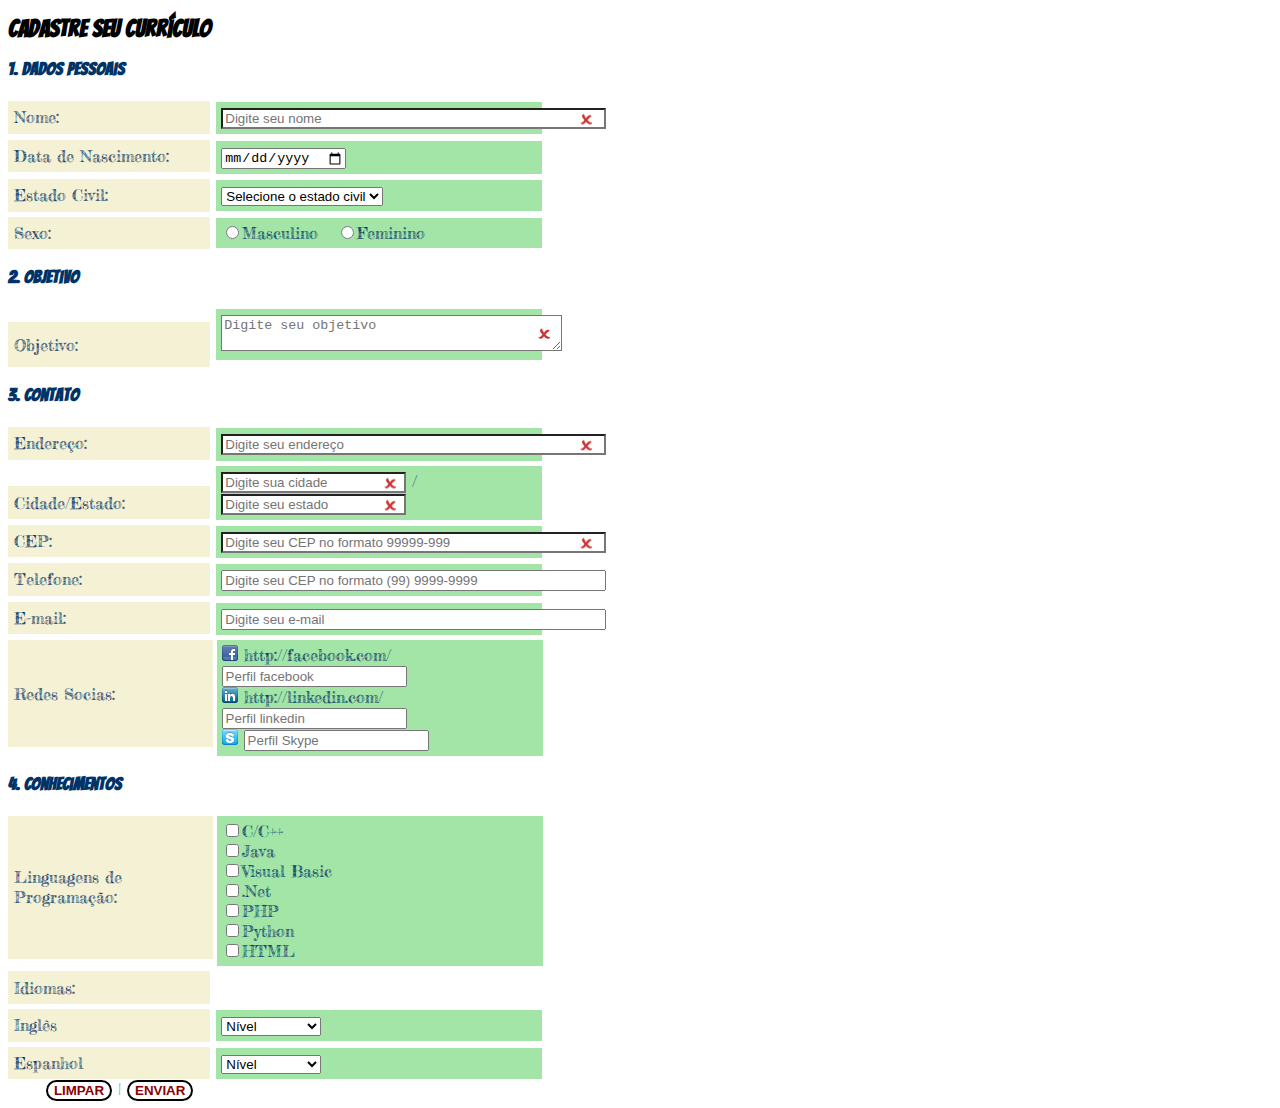
<file: Aula 5/paginas/Ex5.html>
<!DOCTYPE HTML>
<html lang="pt-BR">

	<head>
		<meta charset="utf-8">
		<meta name="viewport" content="width=device-width">
        <title> Formulario com JS </title>
		<link rel="stylesheet" type="text/css" href="../css/estilo1.css">
		<script type="text/javascript" src="../js/javascript5.js"></script>
		<link href="https://fonts.googleapis.com/css?family=Bangers" rel="stylesheet">
		<link href="https://fonts.googleapis.com/css?family=Fredericka+the+Great" rel="stylesheet">
	</head>
	
	<body>
	
		<header> <!-- Cabecalho-->
			
			<h1>Cadastre seu currículo</h1>
			
		</header>
		
		
		<div class="formulario">
			
		
			<form name="form1" autocomplete="off" action="salvarDados" method="post"> 

				<div >

					<h3>1. Dados Pessoais</h3>

					<div>

						<div class="dadosPessoais">Nome:</div> <div class="bordaForm"><input type="text" name="nome" size="45" required placeholder="Digite seu nome" /></div><br>
						<div class="dadosPessoais">Data de Nascimento:</div> <div class="bordaForm"><input type="date" name="dataNascimento" /></div><br>
						
						<div class="dadosPessoais">Estado Civil:</div>
						<div class="bordaForm">
						<select name="estadoCivil">
							<option selected value="invalido">Selecione o estado civil </option>						<option value="casado">Casado</option>
							<option value="divorciado">Divorciado</option>
							<option value="solteiro">Solteiro</option>
							<option value="viuvo">Viuvo</option>
						</select>
						<span id="fraseSelecaoEstado"></span>	
						</div>
						<br>
						

						<div class="dadosPessoais">Sexo:</div>
						<div class="bordaForm">
						<input type="radio" name="sexo" value="male" />Masculino &nbsp;
						<input type="radio" name="sexo" value="female" />Feminino
						</div><br> 

					</div> 

				</div>

				<div>

					<h3>2. Objetivo</h3>

					<div class="dadosObjetivo">Objetivo:</div> <div class="bordaForm"><textarea name="objetivo"  cols="40" rows="2" placeholder="Digite seu objetivo" required></textarea></div>


				</div>
				
				
				<div>

					<h3>3. Contato</h3>

					<div class="dadosPessoais">Endereço:</div> <div class="bordaForm"><input type="text" name="endereço" size="45" required placeholder="Digite seu endereço" /></div><br>
					
					<div class="dadosPessoais">Cidade/Estado:</div>
					<div class="bordaForm">
						<input type="text" name="cidade" required placeholder="Digite sua cidade" />&nbsp;/&nbsp;
						<input type="text" name="estado" required placeholder="Digite seu estado" />
					</div><br>

					<div class="dadosPessoais">CEP:</div>
					<div class="bordaForm"><input type="text" name="cep" size="45" required pattern="[0-9]{5}[\-][0-9]{3}" placeholder="Digite seu CEP no formato 99999-999" /></div><br>

					<div class="dadosPessoais">Telefone:</div>
					<div class="bordaForm"><input type="tel"  name="tel" size="45" pattern="[\(][0-9]{2}[\)][\s][0-9]{4}[\-][0-9]{4}" 
					placeholder="Digite seu CEP no formato (99) 9999-9999"/></div><br>
				
					<div class="dadosPessoais">E-mail:</div> <div class="bordaForm"><input type="e-mail" name="email" size="45" placeholder="Digite seu e-mail"/></div><br>

					<div class="dadosRedes">Redes Socias:</div>
					<div class="bordaFormRedes"> <img class="imgSociais" src="../imagens/face.png"/> http://facebook.com/ &nbsp; <input type="url" name="facebook"  placeholder="Perfil facebook"/><br>
					<img class="imgSociais" src="../imagens/linkedin.png"/> http://linkedin.com/ &nbsp; <input type="url" name="linkedin" placeholder="Perfil linkedin"/><br>
					<img class="imgSociais" src="../imagens/skype.png"/> <input type="url" name="skype" placeholder="Perfil Skype"/></div><br>




				</div>
				
				<div>

					<h3>4. Conhecimentos</h3>

					<div class="dadosLinguagens">Linguagens de Programação:<br></div> 

					<div class="bordaFormRedes">
						<input type="checkbox" name="conhecimento" value="c/c++" />C/C++<br>
						<input type="checkbox" name="conhecimento" value="java" />Java<br>
						<input type="checkbox" name="conhecimento" value="visual basic" />Visual Basic<br>
						<input type="checkbox" name="conhecimento" value=".net" />.Net<br>
						<input type="checkbox" name="conhecimento" value="php" />PHP<br>
						<input type="checkbox" name="conhecimento" value="python" />Python<br>
						<input type="checkbox" name="conhecimento" value="html" />HTML<br>
					</div><br>


					<div class="dadosPessoais">Idiomas:</div><br>

					<div class="dadosPessoais">Inglês</div>
						<div class="bordaForm">
							<select name="fluenciaIngles">
								<option selected value="invalido">Nível</option>
								<option value="bas">Básico</option>
								<option value="int">Intermediário</option>
								<option value="ava">Avançado</option>
							</select>
						</div><br>

					<div class="dadosPessoais">Espanhol</div>
						<div class="bordaForm">
							<select name="fluenciaEspanhol">
								<option selected value="invalido">Nível</option>
								<option value="bas">Básico</option>
								<option value="int">Intermediário</option>
								<option value="ava">Avançado</option>
							</select>
						</div>
				</div>
				
				<div>
				
				<input class="botoes grow" id="botaoReset" type="button" value="Limpar" onClick="confirmaLimpar();"/> | 
				<input class="botoes grow" type="button" value="Enviar" onClick="confirmaEnviar();"/> 
				
				</div>




			</form>	
				
		
		</div>
		
		
	
	
	
	</body>

</html>
</file>
<file: Aula 2/CSS/estilo.css>
.colorback{
    background-image: -webkit-linear-gradient(#ffff00,
#ffffcc 60%); 
}

.logo { 
   background-image: url('../Imagens/logo.jpg');
   background-repeat: repeat,no-repeat;
   background-blend-mode: lighten;
   
}


body{
color: black;
font-size: 12 px;
font-family: Lucida Sans
}

p{
    text-align:justify;
	text-indent: 20px;
}

h1 {
text-align:center;
color:  #6600cc;
font-size: 16 px;
font-family: Lucida Sans
}

h2 {
text-align:center;
color:  #8B0000;
font-size: 14 px;
font-family: Lucida Sans
}

table{
    text-align:center;
}

tr, th, td
{
    border:solid 1px; 
	background-color: #ffcc99;
}
  
.img1{
	float: right;
	margin-left : 3%;
	border-radius: 50px;
}

#img2
{
	width:575px; height:370px;
}

#imgBoyle
{
	border-radius: 150px;
}

#imgNetflix
{
	height: 50px;
	width: 50px;
	float: right;
}

#imgNetflix:hover
{
	height: 100px;
	width: 100px;
}

.menu {	
    border-radius: 10px;
    width: 100%;
    height: 25px;
    background-image: -webkit-linear-gradient(#00FA9A, #90EE90);
    text-align:center;
}

.menu a:link {
    color: #FF8C00;
    text-decoration: none;
    text-align:center;
    line-height: 25px;
    font-size: 110%;
    float: center;
    margin-left: 3%;
}

.menu a:visited {
    color: #FF8C00;
}

.menu a:hover {
    border-radius: 40%;
    width: 100%;
    height: 100%;
    font-size: 150%;
    background-color: #4682B4;
}

.aumentaFonte:hover{
    width: 100%;
    height: 100%;
    font-size: 150%;
    background-color: black;
    font-family: Helvetica,Arial, sans-serif;
    color: white;
    opacity:0.5;
}

.site a:link{
	color: black;
	text-decoration: none;
}

.site a:hover{
	font-size: 130%;
	font-family: Helvetica,Arial, sans-serif;
	text-decoration:bolder;
}

.site a:visited{
	color: black;
	text-decoration: none;
}



.divRelative {
		margin: 0 auto;
	}
	
.fade
{
        opacity:0.5;
		transition: opacity 1s;
}

.fade:hover
{
        opacity:1;
}

.circle{
	transition: border-radius 1s;
}

.circle:hover
{
        border-radius:50%;
}

.threed:hover
{
        box-shadow:
                1px 1px #53a7ea,
                2px 2px #53a7ea,
                3px 3px #53a7ea;
        -webkit-transform: translateX(-3px);
        transform: translateX(-3px);
}

.grow
{
	-webkit-transform: scale(1);
        -ms-transform: scale(1);
        transform: scale(1);
		
		transition: -webkit-transform 1s;
		transition: -ms-transform 1s;
		transition: transform 1s;
		transition: margin-right 0.2s;
}

.grow:hover
{
        -webkit-transform: scale(1.3);
        -ms-transform: scale(1.3);
        transform: scale(1.3);
		margin-right: 7%;
}


.shrink{
		-webkit-transform: scale(1);
        -ms-transform: scale(1);
        transform: scale(1);
		
		transition: -webkit-transform 1s;
		transition: -ms-transform 1s;
		transition: transform 1s;
		
}

.shrink:hover
{
        -webkit-transform: scale(0.8);
        -ms-transform: scale(0.8);
        transform: scale(0.8);
}

@-webkit-keyframes swing
{
    15%
    {
        -webkit-transform: translateX(5px);
        transform: translateX(5px);
    }
    30%
    {
        -webkit-transform: translateX(-5px);
       transform: translateX(-5px);
    } 
    50%
    {
        -webkit-transform: translateX(3px);
        transform: translateX(3px);
    }
    65%
    {
        -webkit-transform: translateX(-3px);
        transform: translateX(-3px);
    }
    80%
    {
        -webkit-transform: translateX(2px);
        transform: translateX(2px);
    }
    100%
    {
        -webkit-transform: translateX(0);
        transform: translateX(0);
    }
}

@keyframes swing
{
    15%
    {
        -webkit-transform: translateX(5px);
        transform: translateX(5px);
    }
    30%
    {
        -webkit-transform: translateX(-5px);
        transform: translateX(-5px);
    }
    50%
    {
        -webkit-transform: translateX(3px);
        transform: translateX(3px);
    }
    65%
    {
        -webkit-transform: translateX(-3px);
        transform: translateX(-3px);
    }
    80%
    {
        -webkit-transform: translateX(2px);
        transform: translateX(2px);
    }
    100%
    {
        -webkit-transform: translateX(0);
        transform: translateX(0);
    }
}

.swing:hover{
        -webkit-animation: swing 1s ease;
        animation: swing 1s ease;
        -webkit-animation-iteration-count: 1;
        animation-iteration-count: 1;
}
</file>
<file: EX6/css/dificil.css>
*{
    margin:0 auto;
}
body{
    text-align: center;
    font-family: 'Bungee Shade', cursive;
}
.game_info{
    font-size:1.5em;
}
.vidas{
    margin-left: 10%;
}
.prox_nivel{
    visibility: hidden;
}
.botoes{
    font-family: 'Press Start 2P', cursive;
    padding:1%;
    margin-left: 1%;
	color: black;
	background-color: rgb(241,241,241);
	border-width:0.5%;
	border-radius: 0.3em;
	border-style:solid;
	text-transform:uppercase;
    -webkit-transform: scale(1);
    -ms-transform: scale(1);
    transform: scale(1);
		
	transition: -webkit-transform 0.5s;
	transition: -ms-transform 0.5s;
	transition: transform 0.5s;
}
.botoes:hover
{
    -webkit-transform: scale(1.2);
    -ms-transform: scale(1.2);
    transform: scale(1.2);
	background-color:rgb(124, 124, 124);
}
</file>
<file: EX6/css/facil.css>
*{
    margin:0 auto;
}
body{
    text-align: center;
    font-family: 'Bungee Shade', cursive;
}
.game_info{
    top:0%;
    font-size:1.5em;
}
.vidas{
    margin-left: 10%;
}
.botoes{
    font-family: 'Press Start 2P', cursive;
    padding:1%;
    margin-left: 1%;
	color: black;
	background-color: rgb(241,241,241);
	border-width:0.5%;
	border-radius: 0.3em;
	border-style:solid;
	text-transform:uppercase;
    -webkit-transform: scale(1);
    -ms-transform: scale(1);
    transform: scale(1);
		
	transition: -webkit-transform 0.5s;
	transition: -ms-transform 0.5s;
	transition: transform 0.5s;
}
.botoes:hover
{
    -webkit-transform: scale(1.2);
    -ms-transform: scale(1.2);
    transform: scale(1.2);
	background-color:rgb(124, 124, 124);
}
</file>
<file: EX6/css/medio.css>
*{
    margin:0 auto;
}
body{
    text-align: center;
    font-family: 'Bungee Shade', cursive;
}
.game_info{
    font-size:1.5em;
}
.vidas{
    margin-left: 10%;
}
.prox_nivel{
    visibility: hidden;
}
.botoes{
    font-family: 'Press Start 2P', cursive;
    padding:1%;
    margin-left: 1%;
	color: black;
	background-color: rgb(241,241,241);
	border-width:0.5%;
	border-radius: 0.3em;
	border-style:solid;
	text-transform:uppercase;
    -webkit-transform: scale(1);
    -ms-transform: scale(1);
    transform: scale(1);
		
	transition: -webkit-transform 0.5s;
	transition: -ms-transform 0.5s;
	transition: transform 0.5s;
}
.botoes:hover
{
    -webkit-transform: scale(1.2);
    -ms-transform: scale(1.2);
    transform: scale(1.2);
	background-color:rgb(124, 124, 124);
}
</file>
<file: EX6/css/pag1.css>
@-webkit-keyframes rainbowanim {
    0%{background-position:0% 50%}
    50%{background-position:100% 50%}
    100%{background-position:0% 50%}
}
@-moz-keyframes rainbowanim {
    0%{background-position:0% 50%}
    50%{background-position:100% 50%}
    100%{background-position:0% 50%}
}
@keyframes rainbowanim { 
    0%{background-position:0% 50%}
    50%{background-position:100% 50%}
    100%{background-position:0% 50%}
}


*{
    margin:0 auto;
}
body{
    width: 100%;
    height: 100%;
    text-align: center;
    font-family: 'Bungee Shade', cursive;
}
select {
    font-family: 'Press Start 2P', cursive;
    padding: 1%;
    border-style: solid;
    border-radius: 0.3em;
    background-color: rgb(241,241,241);
    text-transform:uppercase;
}
option{
    padding:5%;
}
.topo{
    margin-bottom: 5%;
}
h1{
    font-size: 3em;
}

h2{
    font-size: 2em;    
}
.creditos{
    margin-top: 13%;
    font-size: 0.5em;
}
.creditos h2{
    background: linear-gradient(45deg,#FF0000,#FF7F00,#FFFF00,#00FF00,#0000FF,#4B0082,#8B00FF);
    -webkit-background-clip: text;
    -webkit-text-fill-color: transparent;
    background-size: 400% 400%;
    
    -webkit-animation: rainbowanim 10s ease infinite;
    -moz-animation: rainbowanim 10s ease infinite;
    animation: rainbowanim 10s ease infinite;

}
.botoes{
    font-family: 'Press Start 2P', cursive;
    padding:1%;
    margin-top: 0.5%;
	color: black;
	background-color: rgb(241,241,241);
	border-radius: 0.3em;
	border-style:solid;
    text-transform:uppercase;
    
    -webkit-transform: scale(1);
    -ms-transform: scale(1);
    transform: scale(1);	
	transition: -webkit-transform 0.5s;
	transition: -ms-transform 0.5s;
	transition: transform 0.5s;
}
.botoes:hover
{
    -webkit-transform: scale(1.2);
    -ms-transform: scale(1.2);
    transform: scale(1.2);
    color:white;
	background-color:rgb(124, 124, 124);
}
</file>
<file: Aula 3/css/estilo.css>
h2,h3{
	font-family: Baskerville,Arial Narrow, sans-serif;
	color:green;
	
}

p{
	font-family: Bodoni,Arial Narrow, sans-serif;
	color:black;
}



figure.posiciona-foto{
	position: relative;
	right: 45px;
	bottom:80px;
	max-width: 30%;
	min-width: 30%;
	float: left;
}

figure.santos{
	max-width: 100%;
	min-width: 100%;
}

figure.imgB99{
	max-width: 50%;
	min-width: 50%;
	float: left;
}


.formataTitulos{
	font-family: Arial Narrow, sans-serif;
	font-size: 1.2em;
	color:blue;
}

.formataDados{
	font-family: Apple Chancery, cursive;
	font-size:1em;
	color:red;
}



a.link-detalhe{
	position:relative;
	float: right;
	bottom: 60px;
}



.detalhesPerfil{
    background-image: -webkit-linear-gradient(#F4A460,#ADFF2F 60%); 
}

.detalhesBackground{
    background-image: -webkit-linear-gradient(#00BFFF,#7FFFD4 60%); 
}

.nome_perfil{
	text-align: justify;
}

img { 
	max-width: 100%;
	min-width: 100%;
}

img.imgSantos{
	max-width: 30%;
	min-width: 30%;
}

img.foto_perfil { 
	max-width: 70%;
	min-width: 70%;
	max-height: 100%;
	min-height: 100%;
}

#b99radius{
	border-radius: 20px;
}
</file>
<file: Aula 4/css/estilo1.css>
h1{
	font-family: 'Bangers', cursive;
	font-size: 24px;
}

h3{
font-family: 'Bangers', cursive;
font-size: 18px;
}

.formulario{
	font-family: 'Fredericka the Great', cursive;
	font-size: 16px;
	color: #003368;
}

.dadosPessoais{
    background-color: rgb(245, 241, 212);
    padding: 0.5%;
    width: 15%;
    margin-top: 0.4%; 
    display: inline-block;
}

.dadosRedes{
	position: absolute;
    background-color: rgb(245, 241, 212);
    padding: 0.5%;
    padding-top: 3.4%;
	padding-bottom:3.4%;
    width: 15%;
    margin-top: 0.4%; 
    display: inline-block;
}

.dadosObjetivo{
    background-color: rgb(245, 241, 212);
	padding: 0.5%;
	padding-top: 1%;
	padding-bottom: 1%;
    width: 15%;
    margin-top: 0.4%; 
    display: inline-block;
}

.dadosLinguagens{
	position: absolute;
    background-color: rgb(245, 241, 212);
	padding: 0.5%;
	padding-top: 4%;
	padding-bottom: 4%;
    width: 15%;
    margin-top: 0.4%; 
    display: inline-block;
    
}


.bordaForm{
    background-color: #a2e5a6;
    position: relative;
    padding: 0.4%;   
    width: 25%;
    margin-top: 0.4%; 
    display: inline-block;
}



.bordaFormRedes{
	margin-left:16.5%;
    background-color: #a2e5a6;
    position: relative;
    padding: 0.4%;   
    width: 25%;
    margin-top: 0.4%; 
    display: inline-block;
}

input:required:invalid, input:focus:invalid, textarea:required:invalid, textarea:focus:invalid {

 background-image: url(../imagens/wrong.gif);
 background-position: 98%;
 background-repeat: no-repeat;

}


input:required:valid,textarea:required:valid {
 background-image: url(../imagens/check.png);
 background-position: 98%;
 background-repeat: no-repeat;
}


.botoes{
	color: darkred;
	background-color: transparent;
	border-width:0.5%;
	border-radius: 2em;
	border-style:solid;
	text-transform:uppercase;
	font-weight:bolder;
	max-width:20%;
	max-height:20%;
	min-width:5%;
	min-height:5%;
}

#botaoReset
{
	margin-left:3%;
}

.grow
{
	-webkit-transform: scale(1);
        -ms-transform: scale(1);
        transform: scale(1);
		
		transition: -webkit-transform 0.5s;
		transition: -ms-transform 0.5s;
		transition: transform 0.5s;
		
}

.grow:hover
{
        -webkit-transform: scale(1.2);
        -ms-transform: scale(1.2);
        transform: scale(1.2);
		
}



.botoes:hover{
	color:white;
	background-color:darkred;
}
</file>
<file: Aula 5/css/estilo1.css>
h1{
	font-family: 'Bangers', cursive;
	font-size: 24px;
}

h3{
	font-family: 'Bangers', cursive;
	font-size: 18px;
}

.formulario{
	font-family: 'Fredericka the Great', cursive;
	font-size: 16px;
	color: #003368;
}

.dadosPessoais{
    background-color: rgb(245, 241, 212);
    padding: 0.5%;
    width: 15%;
    margin-top: 0.4%; 
    display: inline-block;
}

.dadosRedes{
	position: absolute;
    background-color: rgb(245, 241, 212);
    padding: 0.5%;
    padding-top: 3.4%;
	padding-bottom:3.4%;
    width: 15%;
    margin-top: 0.4%; 
    display: inline-block;
}

.dadosObjetivo{
    background-color: rgb(245, 241, 212);
	padding: 0.5%;
	padding-top: 1%;
	padding-bottom: 1%;
    width: 15%;
    margin-top: 0.4%; 
    display: inline-block;
}

.dadosLinguagens{
	position: absolute;
    background-color: rgb(245, 241, 212);
	padding: 0.5%;
	padding-top: 4%;
	padding-bottom: 4%;
    width: 15%;
    margin-top: 0.4%; 
    display: inline-block;
}


.bordaForm{
    background-color: #a2e5a6;
    position: relative;
    padding: 0.4%;   
    width: 25%;
    margin-top: 0.4%; 
    display: inline-block;
}



.bordaFormRedes{
	margin-left:16.5%;
    background-color: #a2e5a6;
    position: relative;
    padding: 0.4%;   
    width: 25%;
    margin-top: 0.4%; 
    display: inline-block;
}

input:required:invalid, input:focus:invalid, textarea:required:invalid, textarea:focus:invalid {
	background-image: url(../imagens/wrong.gif);
	background-position: 98%;
	background-repeat: no-repeat;
}


input:required:valid, textarea:required:valid {
	background-image: url(../imagens/check.png);
	background-position: 98%;
	background-repeat: no-repeat;
}


.botoes{
	color: darkred;
	background-color: transparent;
	border-width:0.5%;
	border-radius: 2em;
	border-style:solid;
	text-transform:uppercase;
	font-weight:bolder;
	max-width:20%;
	max-height:20%;
	min-width:5%;
	min-height:5%;
}

#botaoReset
{
	margin-left:3%;
}

.grow
{
	-webkit-transform: scale(1);
    -ms-transform: scale(1);
    transform: scale(1);
		
	transition: -webkit-transform 0.5s;
	transition: -ms-transform 0.5s;
	transition: transform 0.5s;	
}

.grow:hover
{
    -webkit-transform: scale(1.2);
    -ms-transform: scale(1.2);
    transform: scale(1.2);	
}



.botoes:hover{
	color:white;
	background-color:darkred;
}

#fraseSelecaoEstado
{
    color: red;
    font-size: 10px;
}
</file>
